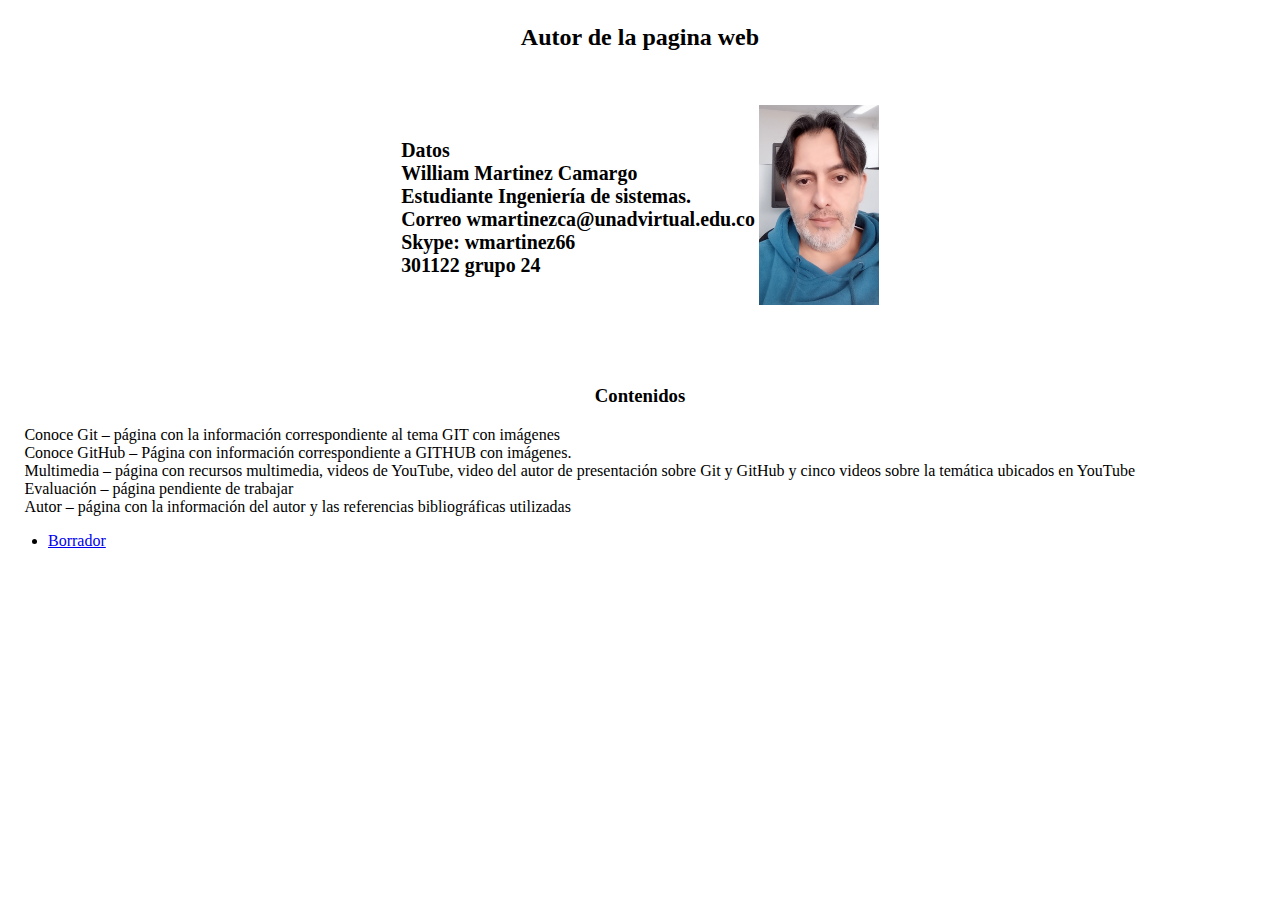
<file: index.html>
<!DOCTYPE html>
<html lang="es">

<head>
	<meta charset="utf-8">
	<title>Diseño de sitios Web</title>
</head>
<p>
<h2>
	<p ALIGN=center>
		Autor de la pagina web <br> <br>
	</p>


	<table ALIGN=center>
		<tr>
			<td>
				<h5>
					Datos <br>
					<class class="cuerpo">
						William Martinez Camargo <br>
						Estudiante Ingeniería de sistemas.<br>
						Correo wmartinezca@unadvirtual.edu.co <br>
						Skype: wmartinez66 <br>
						301122 grupo 24 <br>
				</h5>
			<td>
				<img src="Autor.jpg" width="120" height="200">
			</td>
			</class>

			</td>
		</tr>
	</table>



	</p>
	<br>

	<h3>
		<p ALIGN=center>
			Contenidos
		</p>
	</h3>

	<p>
		<class class="cuerpo" ALIGN=center>
			 Conoce Git – página con la información correspondiente al tema GIT con imágenes <br>
			 Conoce GitHub – Página con información correspondiente a GITHUB con imágenes. <br>
			 Multimedia – página con recursos multimedia, videos de YouTube, video del autor de presentación sobre Git y
			GitHub
			y cinco videos sobre la temática ubicados en YouTube <br>
			 Evaluación – página pendiente de trabajar <br>
			 Autor – página con la información del autor y las referencias bibliográficas utilizadas <br>


		</class>
	</p>

	<body>
		<naw>
			<ul class="menu">
				<li><a href="Contenido.html">Borrador</li></a>
			</ul>
		</naw>

	</body>

</html>
</file>
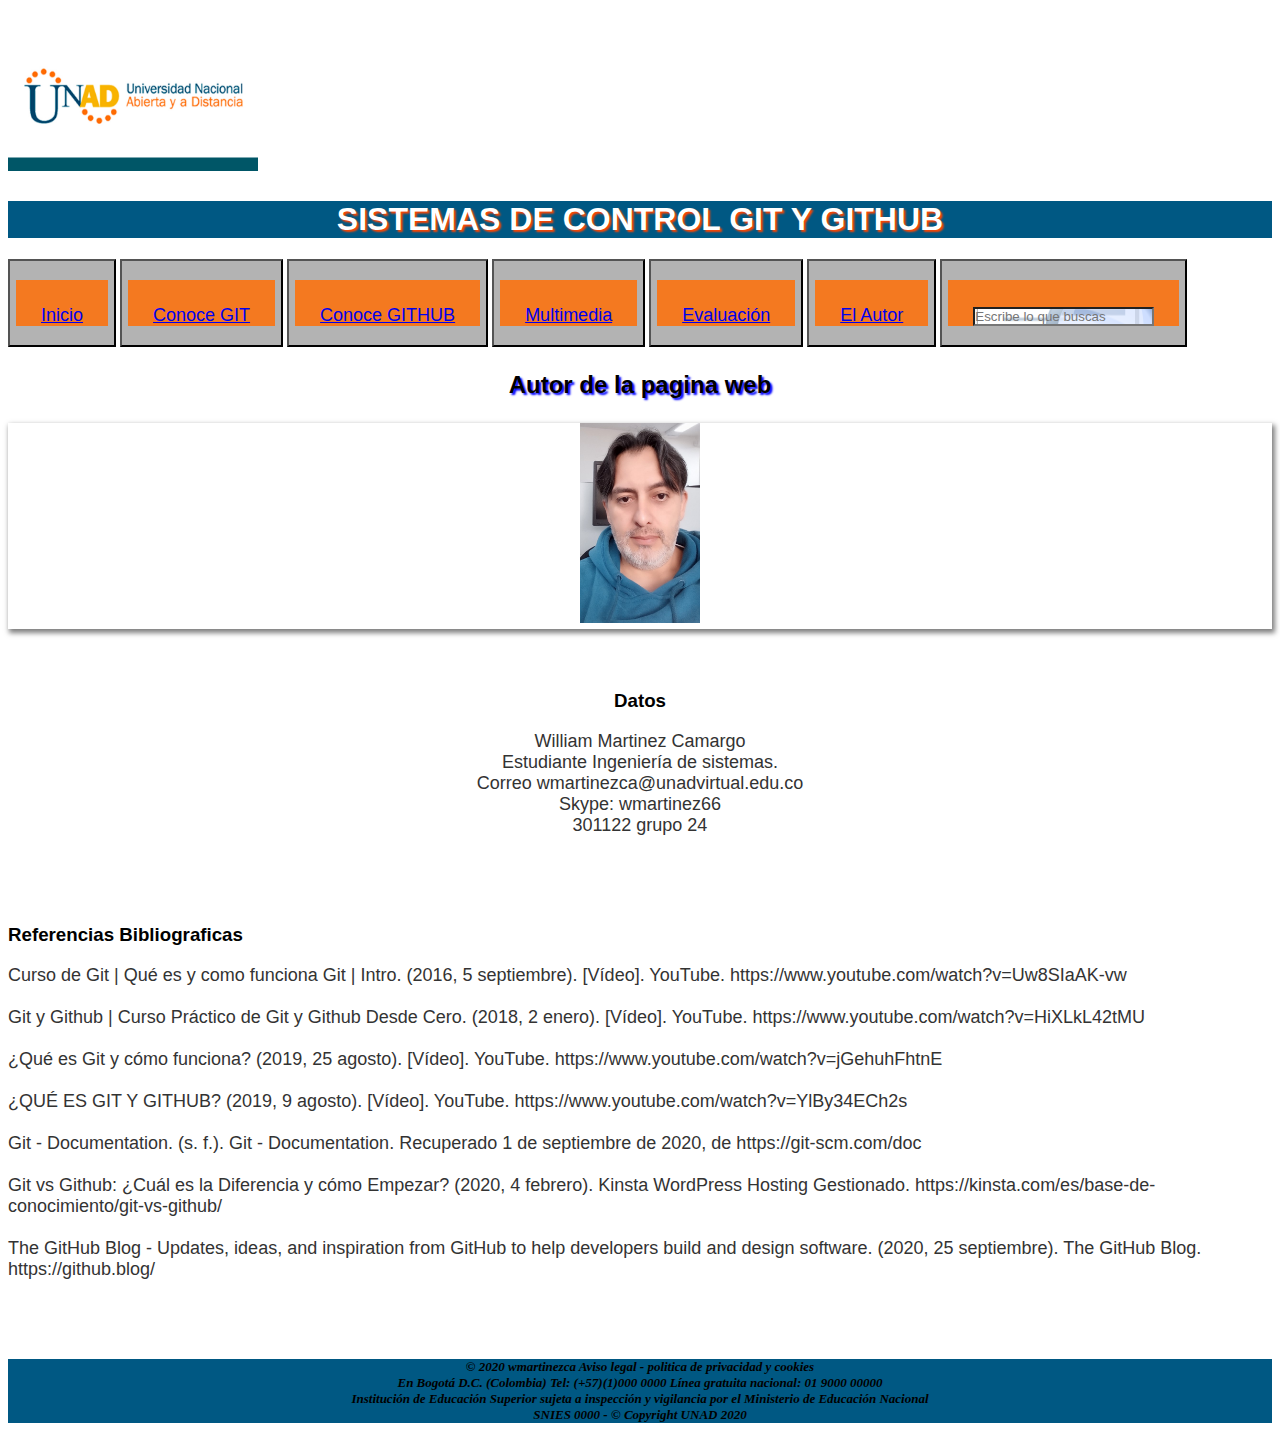
<file: Autor.html>
<!DOCTYPE html>
<html lang="en">

<head>
  <meta charset="UTF-8">
  <meta name="viewport" content="width=device-width, initial-scale=1.0">
  <title>Document</title>
  <link rel="stylesheet" href="estilos.css">
  <link rel="stylesheet" href="hover.css">

</head>

<body>
  <header>
    <h1>
      </style><img src="logo UNAD.jpg" width="250" height="150">
      <H1 style="background-color:rgb(0, 88, 131);" style="color: white;" ALIGN=center>
        SISTEMAS DE CONTROL GIT Y GITHUB
      </H1>
  </header>
  <nav>
    <button>
      <p class="subtitulo">
        <a href="Contenido.html">Inicio</a>
      </p>
    </button>
    <button>
      <p class="subtitulo">
        <a href="Git.html">Conoce GIT</a>
      </p>
    </button>
    <button>
      <p class="subtitulo">
        <a href="GitHub.html">Conoce GITHUB</a>
      </p>
    </button>
    <button>
      <p class="subtitulo">
        <a href="Multimedia.html">Multimedia</a>
      </p>
    </button>
    <button>
      <p class="subtitulo">
        <a href="Evaluacion.html">Evaluación</a>
      </p>
    </button>
    <button>
      <p class="subtitulo">
        <a href="Autor.html">El Autor</a>
      </p>
    </button>
    <button>
      <p class="subtitulo">
        <a href="" class="box"></a>
        <input type="text" name="search" placeholder="Escribe lo que buscas" class="src" autocomplete="off" </p>
    </button>

  </nav>

  <section>
    <p>
    <h2>
      <p ALIGN=center>
        Autor de la pagina web
      </p>
      <div class="sombra">
        <p ALIGN=center>
          <img src="Autor.jpg" width="120" height="200">
        </p>
      </div>

      </h3>
    </h2>
    <br>
    <h3>
      <p ALIGN=center>
        Datos
      </p>
    </h3>

    <p ALIGN=center>
      <class class="cuerpo" ALIGN=center>
        William Martinez Camargo <br>
        Estudiante Ingeniería de sistemas.<br>
        Correo wmartinezca@unadvirtual.edu.co <br>
        Skype: wmartinez66 <br>
        301122 grupo 24
      </class>
    </p>

    <br>
    <br>
    <br>
    </p>

    <p>

    <h3>
      <p>
        Referencias Bibliograficas
      </p>
    </h3>

    <class class="cuerpo">
      Curso de Git | Qué es y como funciona Git | Intro. (2016, 5 septiembre). [Vídeo]. YouTube.
      https://www.youtube.com/watch?v=Uw8SIaAK-vw <br> <br>
      Git y Github | Curso Práctico de Git y Github Desde Cero. (2018, 2 enero). [Vídeo]. YouTube.
      https://www.youtube.com/watch?v=HiXLkL42tMU <br> <br>
      ¿Qué es Git y cómo funciona? (2019, 25 agosto). [Vídeo]. YouTube. https://www.youtube.com/watch?v=jGehuhFhtnE
      <br> <br>
      ¿QUÉ ES GIT Y GITHUB? (2019, 9 agosto). [Vídeo]. YouTube. https://www.youtube.com/watch?v=YlBy34ECh2s
      <br> <br>
      Git - Documentation. (s. f.). Git - Documentation. Recuperado 1 de septiembre de 2020, de https://git-scm.com/doc
      <br><br>
      Git vs Github: ¿Cuál es la Diferencia y cómo Empezar? (2020, 4 febrero). Kinsta WordPress Hosting Gestionado.
      https://kinsta.com/es/base-de-conocimiento/git-vs-github/
      <br><br>
      The GitHub Blog - Updates, ideas, and inspiration from GitHub to help developers build and design software. (2020,
      25
      septiembre). The GitHub Blog. https://github.blog/
      <br><br>

      </p>
      </p>

  </section>
  </nav>
  <br>
  <footer>
    <h5>
      <p class="pie" ALIGN=center>
        © 2020 wmartinezca
        Aviso legal - politica de privacidad y cookies <br>
        En Bogotá D.C. (Colombia) Tel: (+57)(1)000 0000 Línea gratuita nacional: 01 9000 00000 <br>
        Institución de Educación Superior sujeta a inspección y vigilancia por el Ministerio de Educación Nacional <br>
        SNIES 0000 - © Copyright UNAD 2020

      </p>
    </h5>
  </footer>

</body>

</html>
</file>
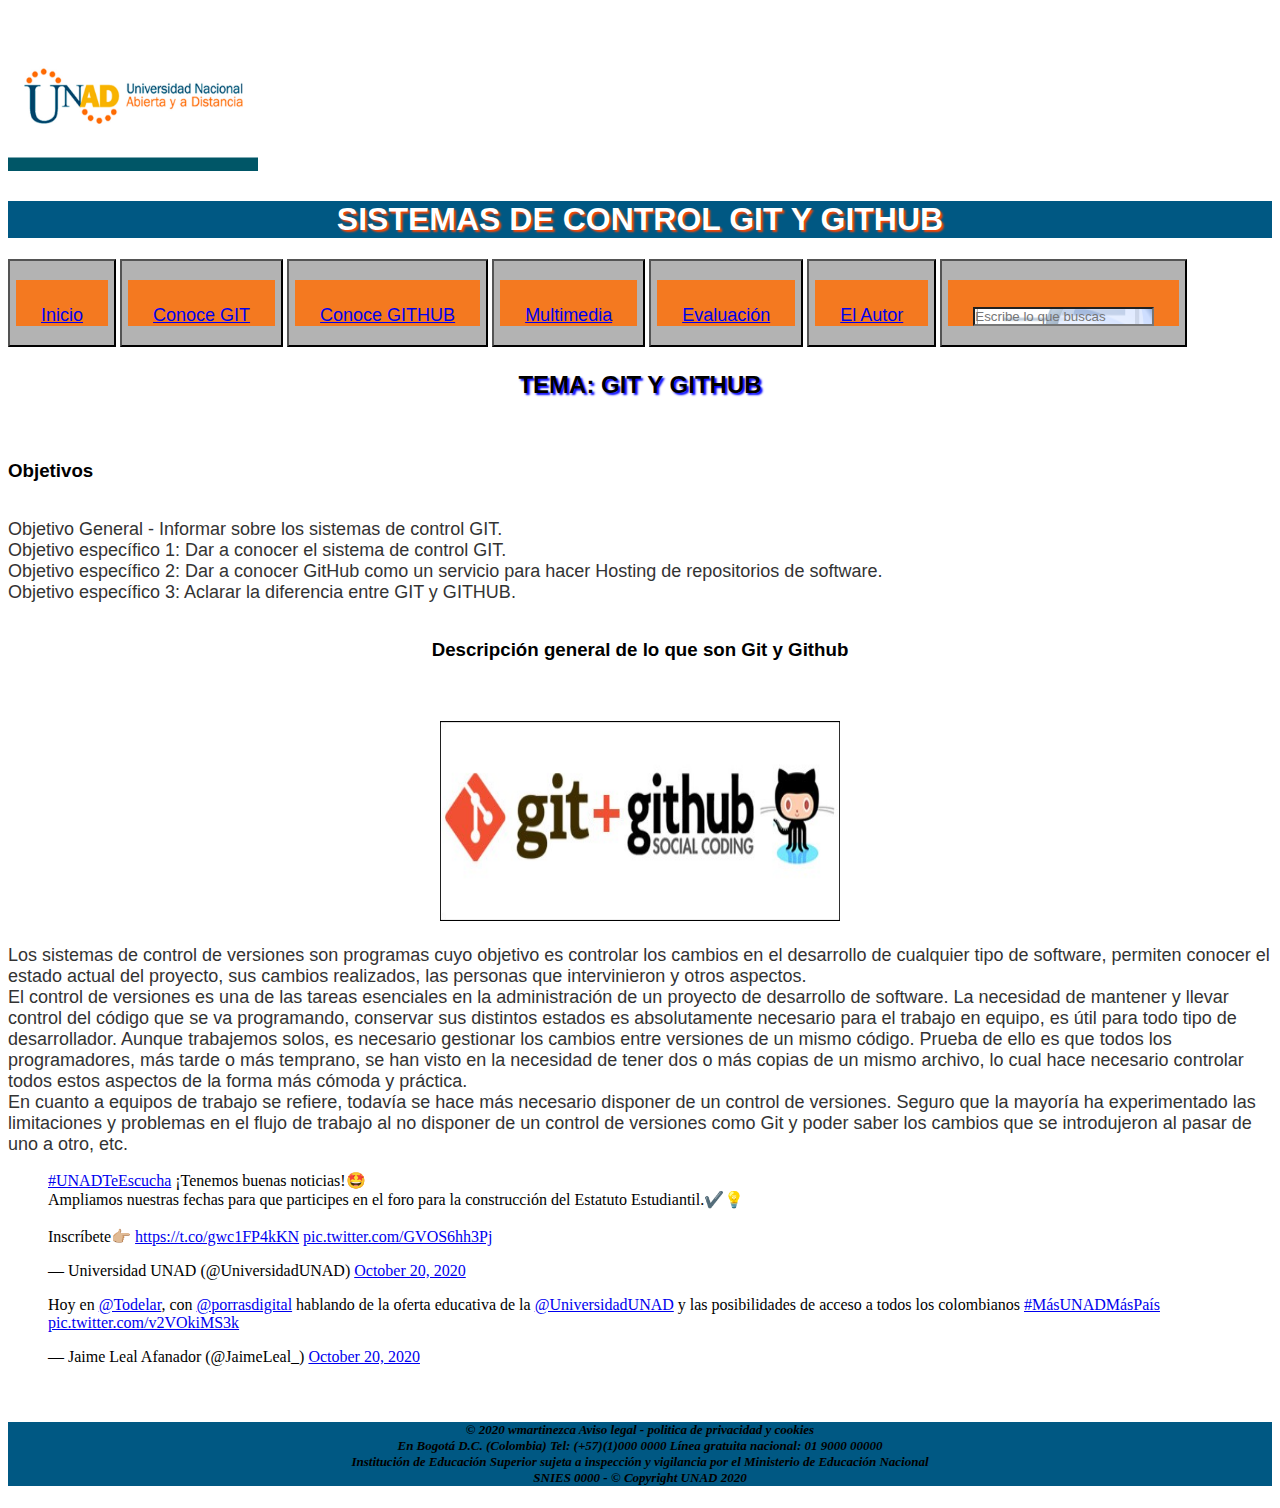
<file: Contenido.html>
<!DOCTYPE html>
<html lang="en">

<head>
  <meta charset="UTF-8">
  <meta name="viewport" content="width=device-width, initial-scale=1.0">
  <title>Document</title>
  <link rel="stylesheet" href="estilos.css">
  <link rel="stylesheet" href="hover.css">

</head>

<body>
  <header>
    <h1>
      </style><img src="logo UNAD.jpg" width="250" height="150">
      <H1 style="background-color:rgb(0, 88, 131);" style="color: white;" ALIGN=center>
        SISTEMAS DE CONTROL GIT Y GITHUB
      </H1>
  </header>
  <nav>
    <button>
      <p class="subtitulo">
        <a href="Contenido.html">Inicio</a>
      </p>
    </button>
    <button>
      <p class="subtitulo">
        <a href="Git.html">Conoce GIT</a>
      </p>
    </button>
    <button>
      <p class="subtitulo">
        <a href="GitHub.html">Conoce GITHUB</a>
      </p>
    </button>
    <button>
      <p class="subtitulo">
        <a href="Multimedia.html">Multimedia</a>
      </p>
    </button>
    <button>
      <p class="subtitulo">
        <a href="Evaluacion.html">Evaluación</a>
      </p>
    </button>
    <button>
      <p class="subtitulo">
        <a href="Autor.html">El Autor</a>
      </p>
    </button>
    <button>
      <p class="subtitulo">
        <a href="" class="box"></a>
        <input type="text" name="search" placeholder="Escribe lo que buscas" class="src" autocomplete="off" </p>
    </button>

  </nav>

  <section>

    <p>
    <h2>
      <p ALIGN=center>
        TEMA: GIT Y GITHUB
      </p>

    </h2>
    <br>
    <h3>
      <div>
        <p>
          Objetivos
        </p>
    </h3>
    <br>
    <class class="cuerpo">
      Objetivo General - Informar sobre los sistemas de control GIT. <br>
      Objetivo específico 1: Dar a conocer el sistema de control GIT.<br>
      Objetivo específico 2: Dar a conocer GitHub como un servicio para hacer Hosting de repositorios de
      software.<br>
      Objetivo específico 3: Aclarar la diferencia entre GIT y GITHUB.</class>
    <br>
    <br>
    </div>

    </p>
    <h3>
      <p ALIGN=center>
        Descripción general de lo que son Git y Github
      </p>
      <br>
      <p ALIGN=center>
        <img src="Git y GitHub.jpg" width="400" height="200">
      </p>
    </h3>
    <p>
      <class class="cuerpo">
        Los sistemas de control de versiones son programas cuyo objetivo es controlar los cambios en el desarrollo
        de cualquier tipo de software, permiten conocer el estado actual del proyecto, sus cambios realizados, las
        personas que intervinieron y otros aspectos.
        <br>
        El control de versiones es una de las tareas esenciales en la administración de un proyecto de desarrollo de
        software. La necesidad de mantener y llevar control del código que se va programando, conservar sus distintos
        estados es absolutamente necesario para el trabajo en equipo, es útil para todo tipo de desarrollador.
        Aunque trabajemos solos, es necesario gestionar los cambios entre versiones de un mismo código. Prueba de
        ello es que todos los programadores, más tarde o más temprano, se han visto en la necesidad de tener dos o más
        copias de un mismo archivo, lo cual hace necesario controlar todos estos aspectos de la forma más cómoda y
        práctica.
        <br>
        En cuanto a equipos de trabajo se refiere, todavía se hace más necesario disponer de un control de
        versiones. Seguro que la mayoría ha experimentado las limitaciones y problemas en el flujo de trabajo al no
        disponer de un control de versiones como Git y poder saber los cambios que se introdujeron al pasar de uno a
        otro, etc.</class>
    </p>
    </p>



    <aside>
      <blockquote class="twitter-tweet">
        <p lang="es" dir="ltr"><a
            href="https://twitter.com/hashtag/UNADTeEscucha?src=hash&amp;ref_src=twsrc%5Etfw">#UNADTeEscucha</a>
          ¡Tenemos buenas noticias!🤩<br>Ampliamos nuestras fechas para que participes en el foro para la
          construcción
          del Estatuto Estudiantil.✔️💡<br><br>Inscríbete👉🏼 <a
            href="https://t.co/gwc1FP4kKN">https://t.co/gwc1FP4kKN</a>
          <a href="https://t.co/GVOS6hh3Pj">pic.twitter.com/GVOS6hh3Pj</a></p>&mdash; Universidad UNAD
        (@UniversidadUNAD)
        <a href="https://twitter.com/UniversidadUNAD/status/1318558679759728651?ref_src=twsrc%5Etfw">October 20,
          2020</a>
      </blockquote>
      <script async src="https://platform.twitter.com/widgets.js" charset="utf-8"></script>

      <blockquote class="twitter-tweet">
        <p lang="es" dir="ltr">Hoy en <a href="https://twitter.com/Todelar?ref_src=twsrc%5Etfw">@Todelar</a>, con
          <a href="https://twitter.com/porrasdigital?ref_src=twsrc%5Etfw">@porrasdigital</a> hablando de la oferta
          educativa de la <a href="https://twitter.com/UniversidadUNAD?ref_src=twsrc%5Etfw">@UniversidadUNAD</a> y
          las
          posibilidades de acceso a todos los colombianos <a
            href="https://twitter.com/hashtag/M%C3%A1sUNADM%C3%A1sPa%C3%ADs?src=hash&amp;ref_src=twsrc%5Etfw">#MásUNADMásPaís</a>
          <a href="https://t.co/v2VOkiMS3k">pic.twitter.com/v2VOkiMS3k</a></p>&mdash; Jaime Leal Afanador
        (@JaimeLeal_)
        <a href="https://twitter.com/JaimeLeal_/status/1318542379960422401?ref_src=twsrc%5Etfw">October 20,
          2020</a>
      </blockquote>
      <script async src="https://platform.twitter.com/widgets.js" charset="utf-8"></script>
    </aside>






  </section>
  </nav>
  <br>
  <footer>
    <h5>
      <p class="pie" ALIGN=center>
        © 2020 wmartinezca
        Aviso legal - politica de privacidad y cookies <br>
        En Bogotá D.C. (Colombia) Tel: (+57)(1)000 0000 Línea gratuita nacional: 01 9000 00000 <br>
        Institución de Educación Superior sujeta a inspección y vigilancia por el Ministerio de Educación Nacional <br>
        SNIES 0000 - © Copyright UNAD 2020
      </p>
    </h5>
  </footer>

</body>

</html>
</file>
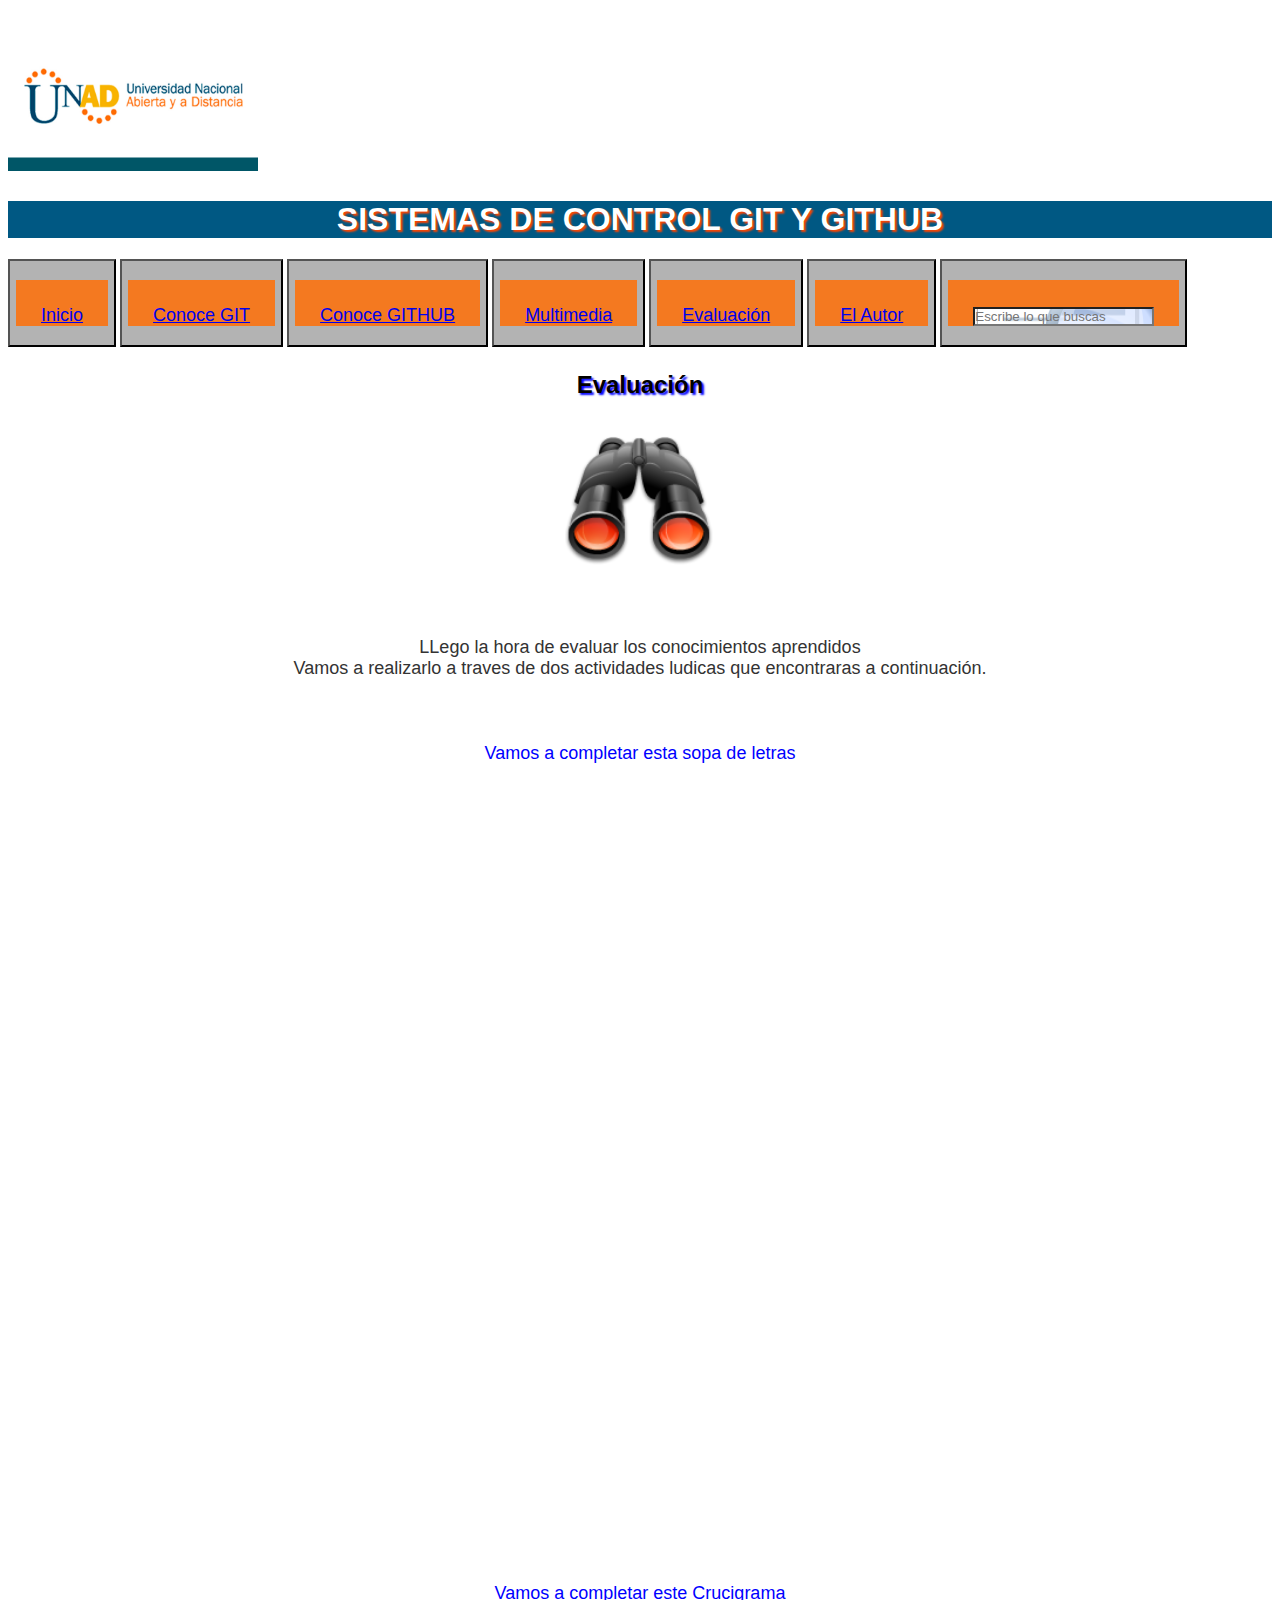
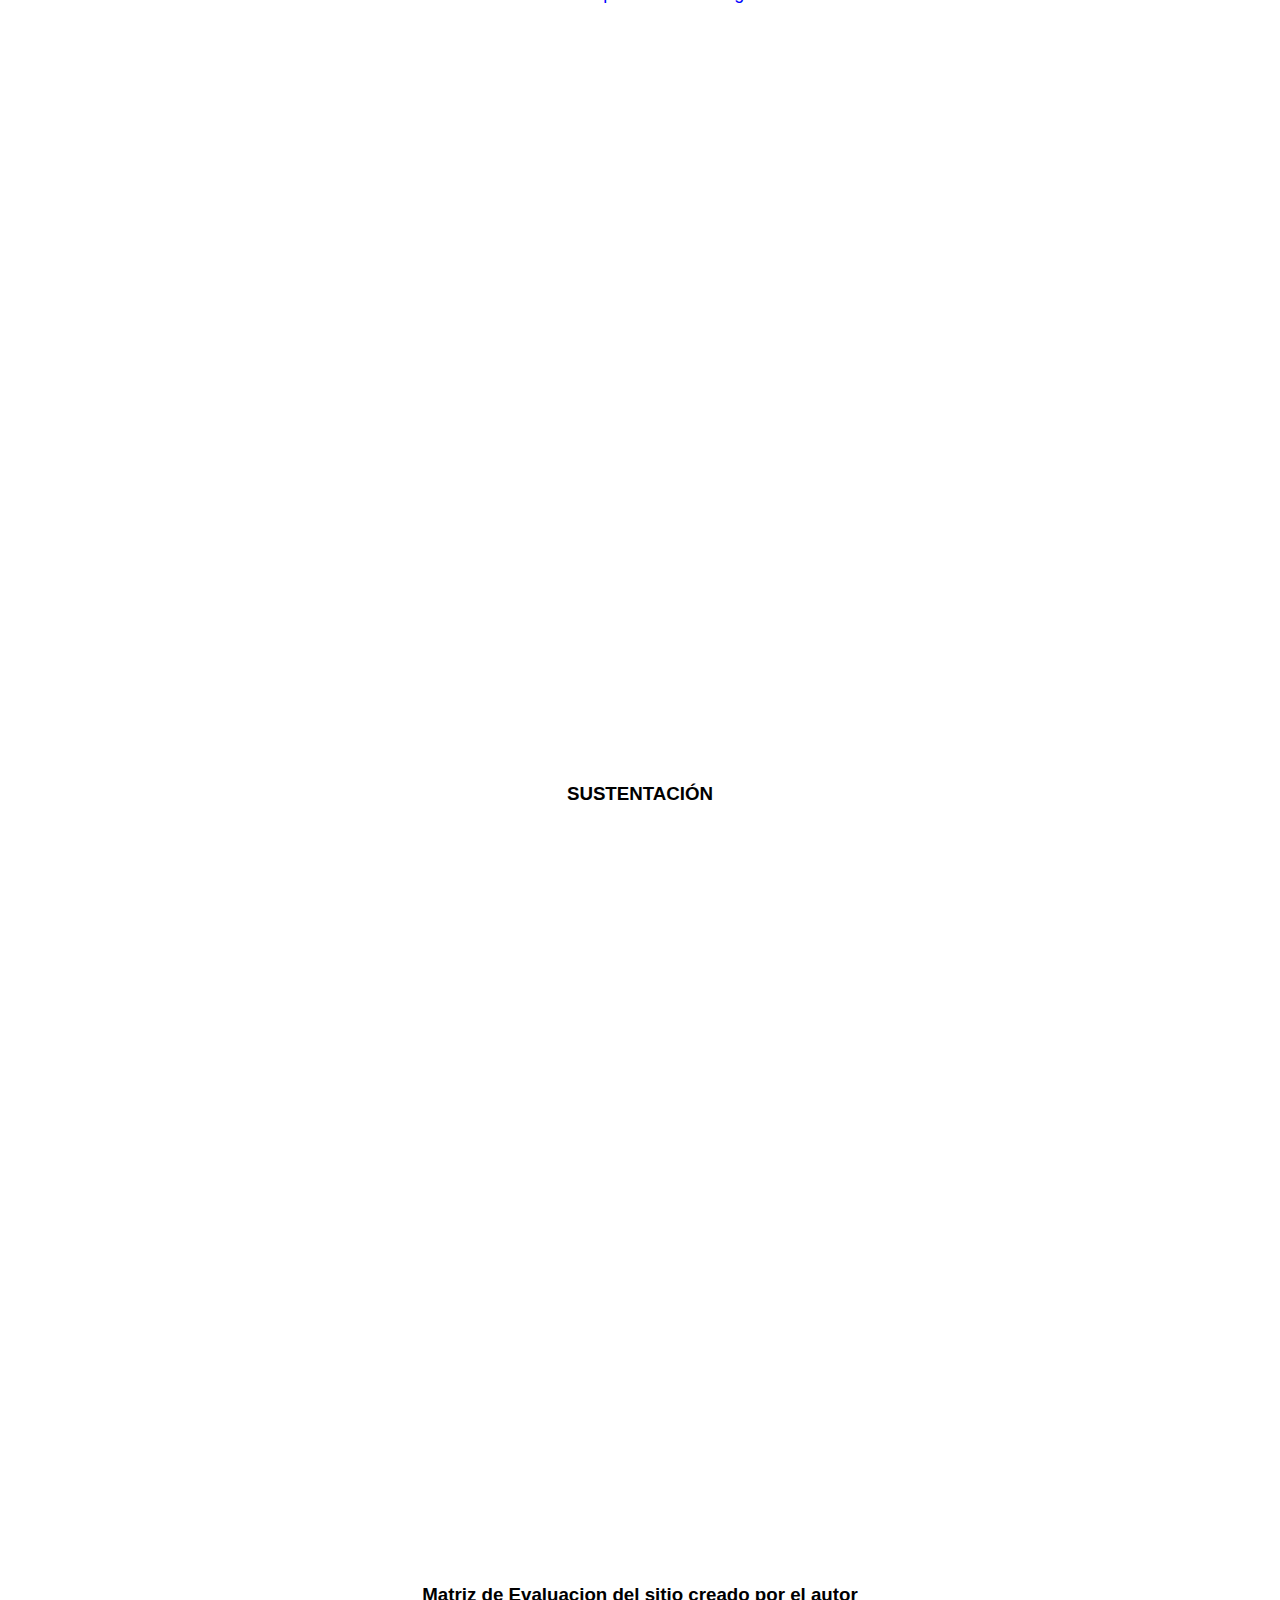
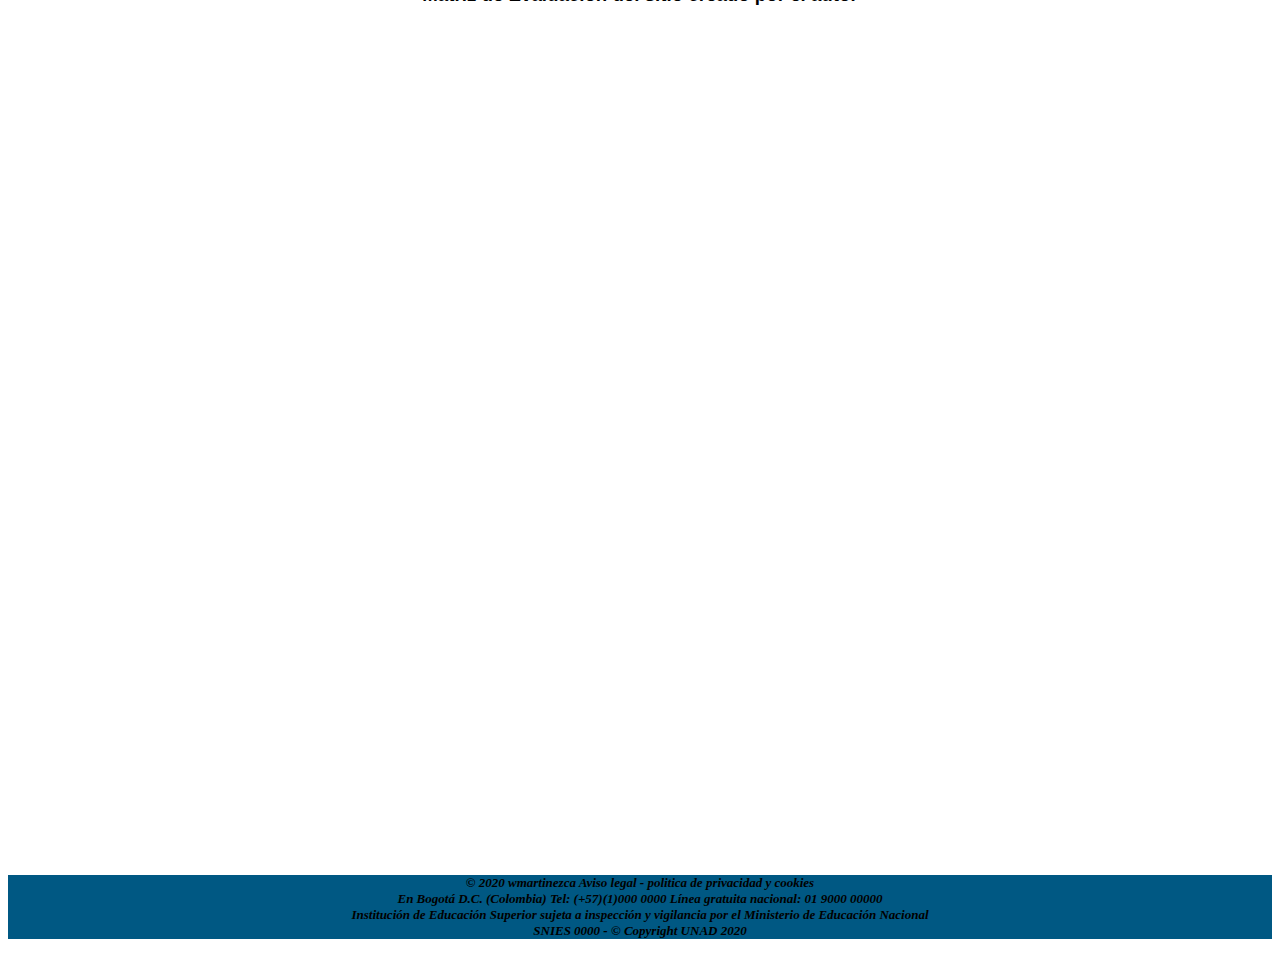
<file: Evaluacion.html>
<!DOCTYPE html>
<html lang="en">

<head>
  <meta charset="UTF-8">
  <meta name="viewport" content="width=device-width, initial-scale=1.0">
  <title>Document</title>
  <link rel="stylesheet" href="estilos.css">
  <link rel="stylesheet" href="hover.css">

</head>

<body>
  <header>
    <h1>
      </style><img src="logo UNAD.jpg" width="250" height="150">
      <H1 style="background-color:rgb(0, 88, 131);" style="color: white;" ALIGN=center>
        SISTEMAS DE CONTROL GIT Y GITHUB
      </H1>
  </header>
  <nav>
    <button>
      <p class="subtitulo">
        <a href="Contenido.html">Inicio</a>
      </p>
    </button>
    <button>
      <p class="subtitulo">
        <a href="Git.html">Conoce GIT</a>
      </p>
    </button>
    <button>
      <p class="subtitulo">
        <a href="GitHub.html">Conoce GITHUB</a>
      </p>
    </button>
    <button>
      <p class="subtitulo">
        <a href="Multimedia.html">Multimedia</a>
      </p>
    </button>
    <button>
      <p class="subtitulo">
        <a href="Evaluacion.html">Evaluación</a>
      </p>
    </button>
    <button>
      <p class="subtitulo">
        <a href="Autor.html">El Autor</a>
      </p>
    </button>
    <button>
      <p class="subtitulo">
        <a href="" class="box"></a>
        <input type="text" name="search" placeholder="Escribe lo que buscas" class="src" autocomplete="off" </p>
    </button>

  </nav>

  <section>
    <p>
    <h2>
      <p ALIGN=center>
        Evaluación
      </p>

      <p ALIGN=center>
        <img src="search-icon.png" width="150" height="150">
      </p>
      </h3>

    </h2>
    <br>

    <p ALIGN=center>
      <class class="cuerpo" ALIGN=center>
        LLego la hora de evaluar los conocimientos aprendidos <br>
        Vamos a realizarlo a traves de dos actividades ludicas que encontraras a continuación.<br>
        <br>
        <p ALIGN=center class="subtitulodos">
          Vamos a completar esta sopa de letras
        </p>
        <br>
      </class>
    </p>
    <center>

      <aside><iframe width="595" height="490" frameborder="0"
          src="https://es.educaplay.com/juego/7340077-git_y_github.html"></iframe>

        <br>
        <p ALIGN=center class="subtitulodos">
          Vamos a completar este Crucigrama
        </p>
        <br>

        <iframe width="795" height="690" frameborder="0"
          src="https://es.educaplay.com/juego/7340359-git_y_github.html"></iframe>
      </aside>
    </center>


    <h3>
      <p ALIGN=center>
        SUSTENTACIÓN
      </p>
    </h3>

    <div ALIGN=center>
      <iframe width="560" height="315" src="https://www.youtube.com/embed/Fcbs-lLerrY" frameborder="0"
        allow="accelerometer; autoplay; clipboard-write; encrypted-media; gyroscope; picture-in-picture"
        allowfullscreen></iframe>
    </div> <br>



    <p>
      <center>
        <h3>Matriz de Evaluacion del sitio creado por el autor</h3>

        <iframe src="Matriz-EvalSite William Martinez C.pdf" frameborder="0"> </iframe>
      </center>
    </p>

    <br>
    <br>
    <br>
    </p>

    <p>

  </section>
  </nav>
  <br>
  <footer>
    <h5>
      <p class="pie" ALIGN=center>
        © 2020 wmartinezca
        Aviso legal - politica de privacidad y cookies <br>
        En Bogotá D.C. (Colombia) Tel: (+57)(1)000 0000 Línea gratuita nacional: 01 9000 00000 <br>
        Institución de Educación Superior sujeta a inspección y vigilancia por el Ministerio de Educación Nacional <br>
        SNIES 0000 - © Copyright UNAD 2020

      </p>
    </h5>
  </footer>

</body>

</html>
</file>
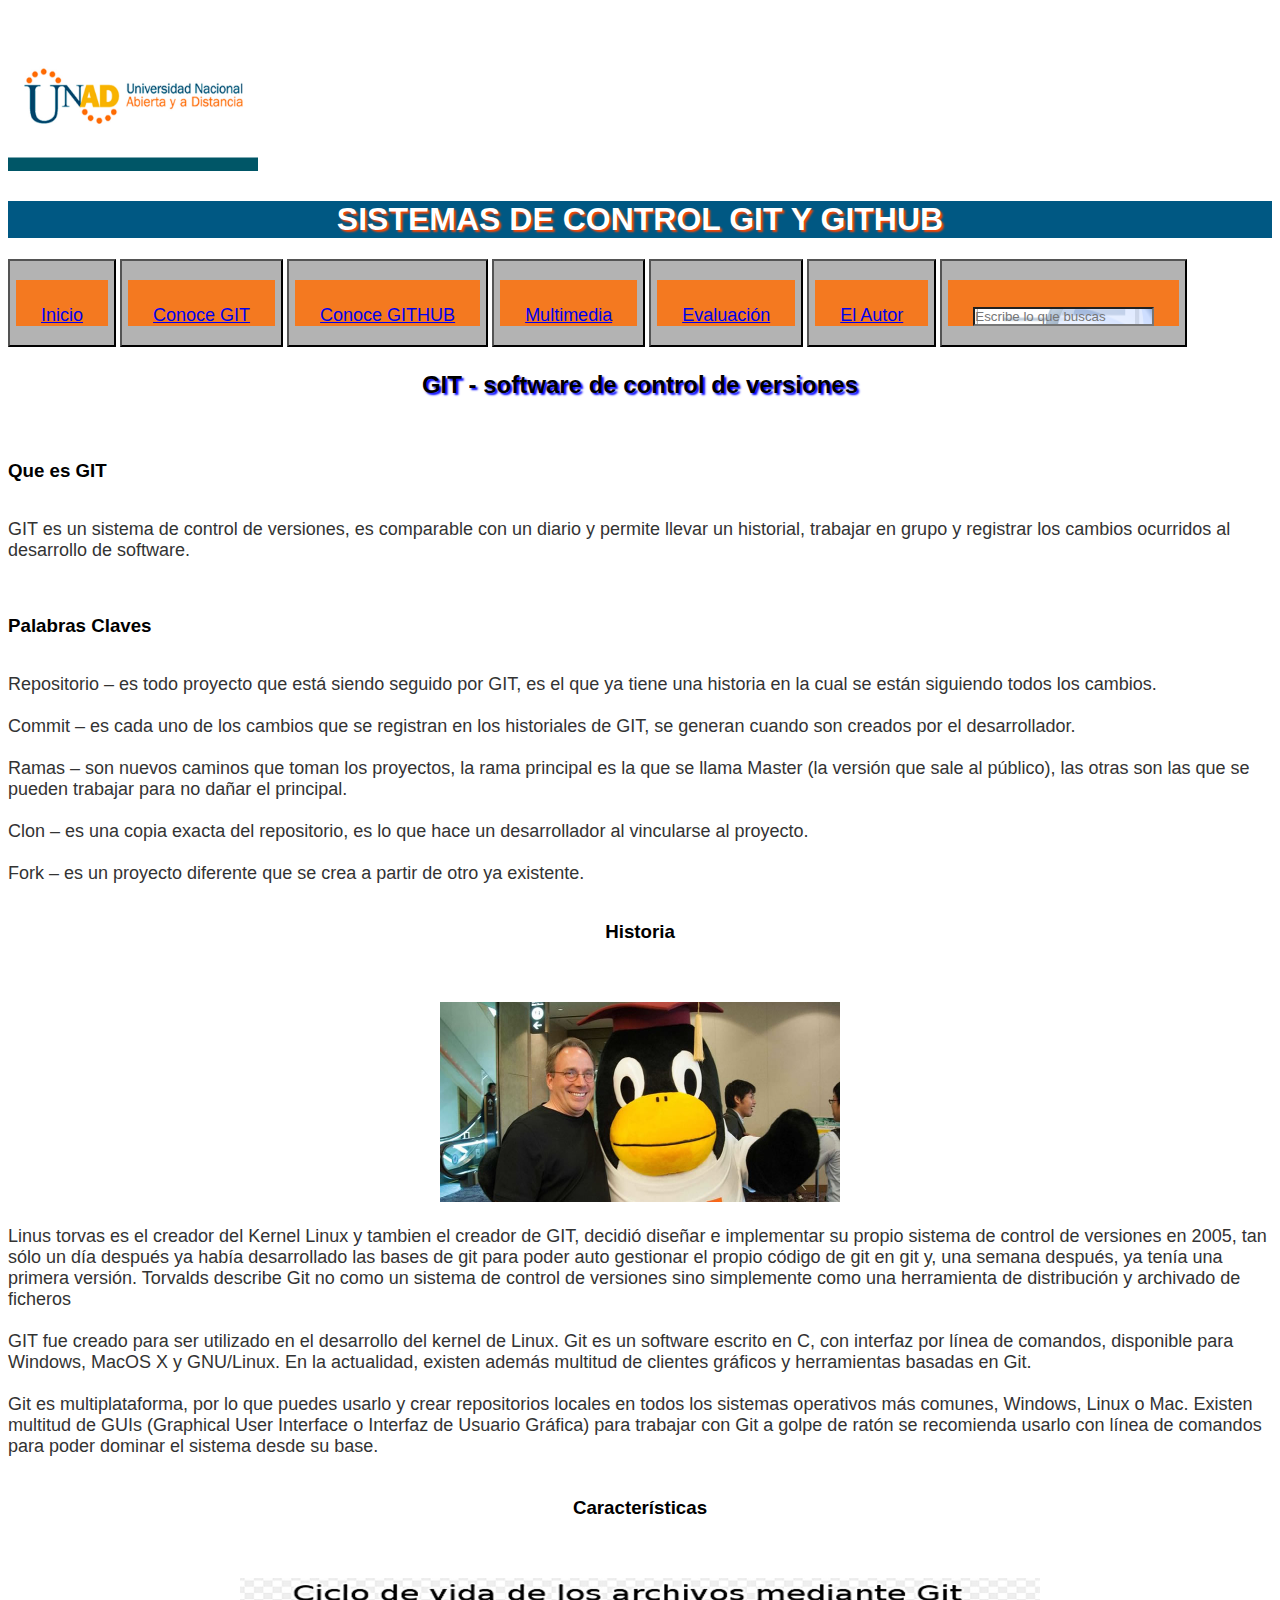
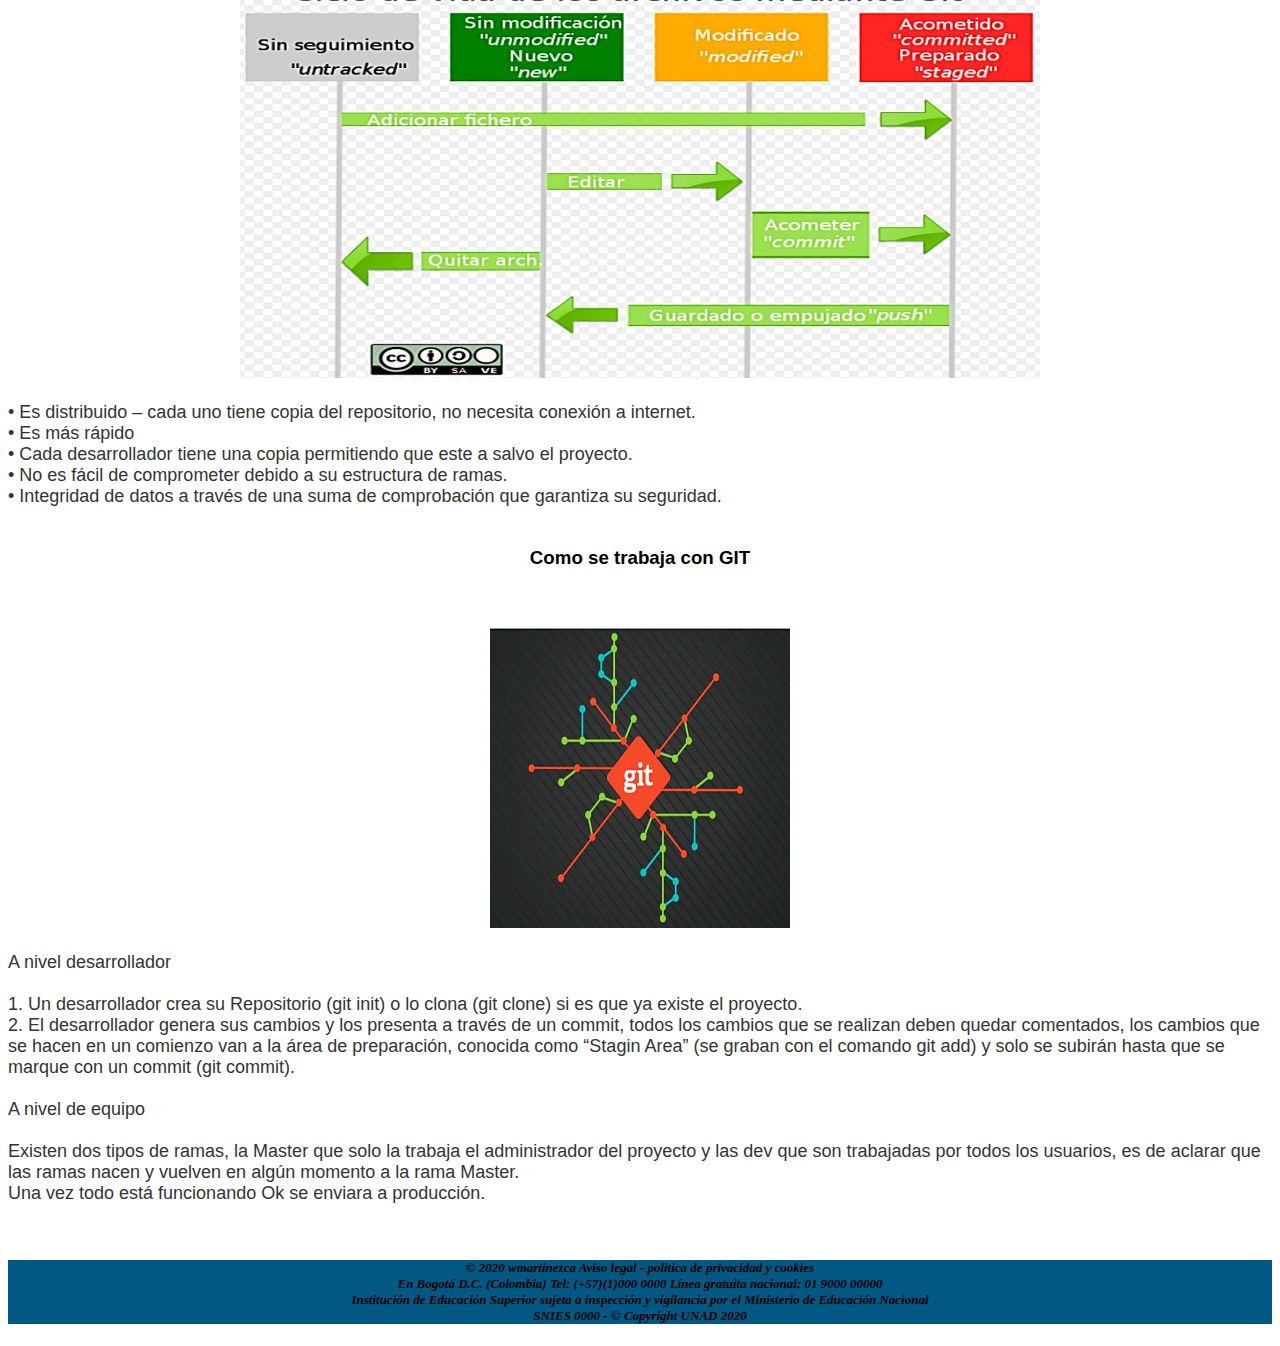
<file: Git.html>
<!DOCTYPE html>
<html lang="en">

<head>
  <meta charset="UTF-8">
  <meta name="viewport" content="width=device-width, initial-scale=1.0">
  <title>Document</title>
  <link rel="stylesheet" href="estilos.css">
  <link rel="stylesheet" href="hover.css">

</head>

<body>
  <header>
    <h1>
      </style><img src="logo UNAD.jpg" width="250" height="150">
      <H1 style="background-color:rgb(0, 88, 131);" style="color: white;" ALIGN=center>
        SISTEMAS DE CONTROL GIT Y GITHUB
      </H1>
  </header>
  <nav>
    <button>
      <p class="subtitulo">
        <a href="Contenido.html">Inicio</a>
      </p>
    </button>
    <button>
      <p class="subtitulo">
        <a href="Git.html">Conoce GIT</a>
      </p>
    </button>
    <button>
      <p class="subtitulo">
        <a href="GitHub.html">Conoce GITHUB</a>
      </p>
    </button>
    <button>
      <p class="subtitulo">
        <a href="Multimedia.html">Multimedia</a>
      </p>
    </button>
    <button>
      <p class="subtitulo">
        <a href="Evaluacion.html">Evaluación</a>
      </p>
    </button>
    <button>
      <p class="subtitulo">
        <a href="Autor.html">El Autor</a>
      </p>
    </button>
    <button>
      <p class="subtitulo">
        <a href="" class="box"></a>
        <input type="text" name="search" placeholder="Escribe lo que buscas" class="src" autocomplete="off" </p>
    </button>

  </nav>

  <section>
    <p>
    <h2>
      <p ALIGN=center>
        GIT - software de control de versiones
      </p>

    </h2>
    <br>
    <h3>
      <p>
        Que es GIT
      </p>
    </h3>
    <br>
    <class class="cuerpo">
      GIT es un sistema de control de versiones, es comparable con un diario y permite llevar un historial, trabajar en
      grupo
      y registrar los cambios ocurridos al desarrollo de software.</class>
    <br>
    <br>
    <br>
    </p>
    <h3>

      <h3>
        <p>
          Palabras Claves
        </p>
      </h3>
      <br>
      <class class="cuerpo">
        Repositorio – es todo proyecto que está siendo seguido por GIT, es el que ya tiene una historia en la cual se
        están siguiendo todos los cambios. <br> <br>
        Commit – es cada uno de los cambios que se registran en los historiales de GIT, se generan cuando son creados
        por el desarrollador. <br> <br>
        Ramas – son nuevos caminos que toman los proyectos, la rama principal es la que se llama Master (la versión que
        sale al público), las otras son las que se pueden trabajar para no dañar el principal. <br> <br>
        Clon – es una copia exacta del repositorio, es lo que hace un desarrollador al vincularse al proyecto. <br> <br>
        Fork – es un proyecto diferente que se crea a partir de otro ya existente.
      </class>
      <br>
      <br>
      </p>


      <h3>
        <p ALIGN=center>
          Historia
        </p>
        <br>
        <p ALIGN=center>
          <img src="linus.jpg" width="400" height="200">
        </p>
      </h3>
      <p>
        <class class="cuerpo">
          Linus torvas es el creador del Kernel Linux y tambien el creador de GIT, decidió diseñar e implementar su
          propio sistema de control de versiones en 2005, tan sólo un día después ya había desarrollado las bases de
          git para poder auto gestionar el propio código de git en git y, una semana después, ya tenía una primera
          versión. Torvalds describe Git no como un sistema de control de versiones sino simplemente como una
          herramienta de distribución y archivado de ficheros
          <br> <br>
          GIT fue creado para ser utilizado en el desarrollo del kernel de Linux. Git es un software escrito en C, con
          interfaz por línea de comandos, disponible para Windows, MacOS X y GNU/Linux. En la actualidad, existen
          además multitud de clientes gráficos y herramientas basadas en Git.
          <br> <br>
          Git es multiplataforma, por lo que puedes usarlo y crear repositorios locales en todos los sistemas
          operativos más comunes, Windows, Linux o Mac. Existen multitud de GUIs (Graphical User Interface o Interfaz
          de Usuario Gráfica) para trabajar con Git a golpe de ratón se recomienda usarlo con línea de comandos para
          poder dominar el sistema desde su base. <br><br> </class>
      </p>

      <h3>
        <p ALIGN=center>
          Características
        </p>
        <br>
        <p ALIGN=center>
          <img src="Imagen GIT.jpg" width="800" height="400">
        </p>
      </h3>
      <p>
        <class class="cuerpo">
          • Es distribuido – cada uno tiene copia del repositorio, no necesita conexión a internet. <br>
          • Es más rápido <br>
          • Cada desarrollador tiene una copia permitiendo que este a salvo el proyecto. <br>
          • No es fácil de comprometer debido a su estructura de ramas. <br>
          • Integridad de datos a través de una suma de comprobación que garantiza su seguridad.
          <br> <br> </class>
      </p>


      <h3>
        <p ALIGN=center>
          Como se trabaja con GIT
        </p>
        <br>
        <p ALIGN=center>
          <img src="Imagen GIT2.jpg" width="300" height="300">
        </p>
      </h3>
      <p>
        <class class="cuerpo">
          A nivel desarrollador <br><br>
          1. Un desarrollador crea su Repositorio (git init) o lo clona (git clone) si es que ya existe el proyecto.
          <br>
          2. El desarrollador genera sus cambios y los presenta a través de un commit, todos los cambios que se
          realizan deben quedar comentados, los cambios que se hacen en un comienzo van a la área de preparación,
          conocida como “Stagin Area” (se graban con el comando git add) y solo se subirán hasta que se marque con un
          commit (git commit).
          <br> <br>
          A nivel de equipo <br><br>
          Existen dos tipos de ramas, la Master que solo la trabaja el administrador del proyecto y las dev que son
          trabajadas por todos los usuarios, es de aclarar que las ramas nacen y vuelven en algún momento a la rama
          Master. <br>
          Una vez todo está funcionando Ok se enviara a producción. </class>
      </p>

      </p>

  </section>
  </nav>
  <br>
  <footer>
    <h5>
      <p class="pie" ALIGN=center>
        © 2020 wmartinezca
        Aviso legal - politica de privacidad y cookies <br>
        En Bogotá D.C. (Colombia) Tel: (+57)(1)000 0000 Línea gratuita nacional: 01 9000 00000 <br>
        Institución de Educación Superior sujeta a inspección y vigilancia por el Ministerio de Educación Nacional <br>
        SNIES 0000 - © Copyright UNAD 2020

      </p>
    </h5>
  </footer>

</body>

</html>
</file>
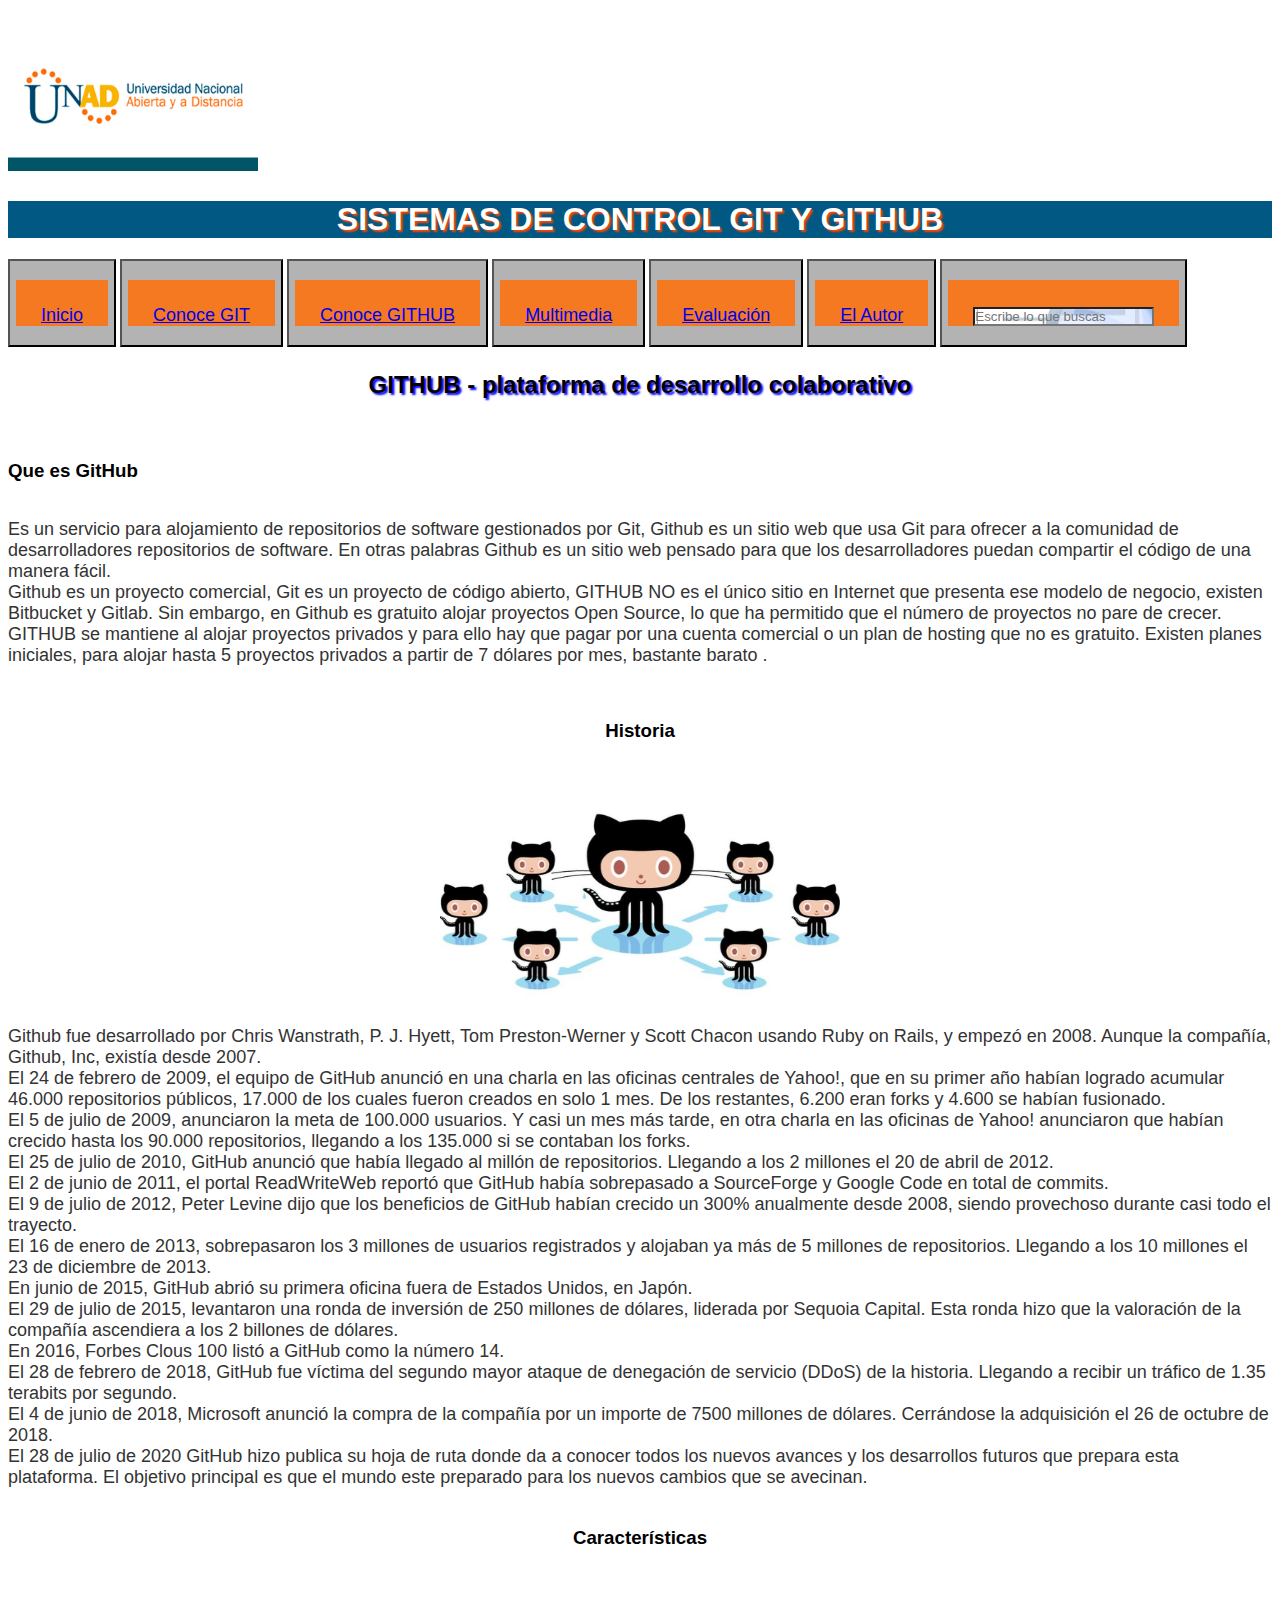
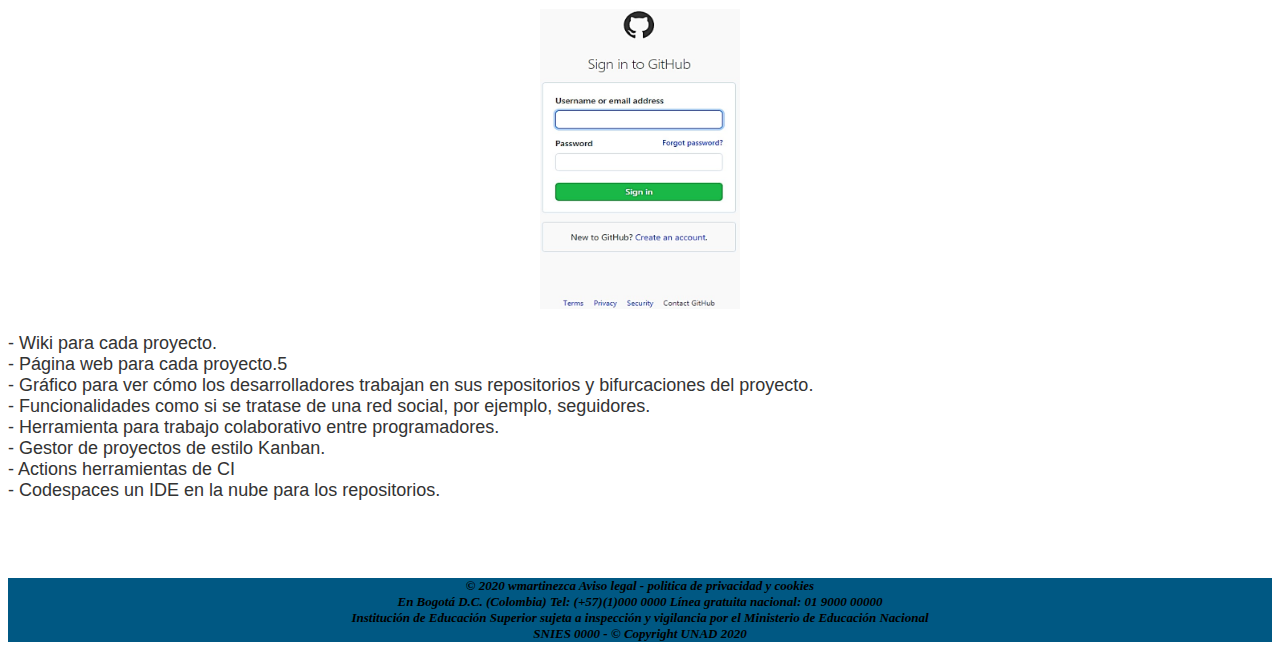
<file: GitHub.html>
<!DOCTYPE html>
<html lang="en">

<head>
  <meta charset="UTF-8">
  <meta name="viewport" content="width=device-width, initial-scale=1.0">
  <title>Document</title>
  <link rel="stylesheet" href="estilos.css">
  <link rel="stylesheet" href="hover.css">

</head>

<body>
  <header>
    <h1>
      </style><img src="logo UNAD.jpg" width="250" height="150">
      <H1 style="background-color:rgb(0, 88, 131);" style="color: white;" ALIGN=center>
        SISTEMAS DE CONTROL GIT Y GITHUB
      </H1>
  </header>
  <nav>
    <button>
      <p class="subtitulo">
        <a href="Contenido.html">Inicio</a>
      </p>
    </button>
    <button>
      <p class="subtitulo">
        <a href="Git.html">Conoce GIT</a>
      </p>
    </button>
    <button>
      <p class="subtitulo">
        <a href="GitHub.html">Conoce GITHUB</a>
      </p>
    </button>
    <button>
      <p class="subtitulo">
        <a href="Multimedia.html">Multimedia</a>
      </p>
    </button>
    <button>
      <p class="subtitulo">
        <a href="Evaluacion.html">Evaluación</a>
      </p>
    </button>
    <button>
      <p class="subtitulo">
        <a href="Autor.html">El Autor</a>
      </p>
    </button>
    <button>
      <p class="subtitulo">
        <a href="" class="box"></a>
        <input type="text" name="search" placeholder="Escribe lo que buscas" class="src" autocomplete="off" </p>
    </button>

  </nav>

  <section>
    <p>
    <h2>
      <p ALIGN=center>
        GITHUB - plataforma de desarrollo colaborativo
      </p>

    </h2>
    <br>
    <h3>
      <p>
        Que es GitHub
      </p>
    </h3>
    <br>
    <class class="cuerpo">
      Es un servicio para alojamiento de repositorios de software gestionados por Git, Github es un sitio web que usa
      Git para ofrecer a la comunidad de desarrolladores repositorios de software. En otras palabras Github es un sitio
      web pensado para que los desarrolladores puedan compartir el código de una manera fácil. <br>
      Github es un proyecto comercial, Git es un proyecto de código abierto, GITHUB NO es el único sitio en Internet que
      presenta ese modelo de negocio, existen Bitbucket y Gitlab. Sin embargo, en Github es gratuito alojar proyectos
      Open Source, lo que ha permitido que el número de proyectos no pare de crecer. <br>
      GITHUB se mantiene al alojar proyectos privados y para ello hay que pagar por una cuenta comercial o un plan de
      hosting que no es gratuito. Existen planes iniciales, para alojar hasta 5 proyectos privados a partir de 7 dólares
      por mes, bastante barato
      .</class>
    <br>
    <br>
    <br>
    </p>
    <h3>

      <h3>
        <p ALIGN=center>
          Historia
        </p>
        <br>
        <p ALIGN=center>
          <img src="GitHub.jpg" width="400" height="200">
        </p>
      </h3>
      <p>
        <class class="cuerpo">
          Github fue desarrollado por Chris Wanstrath, P. J. Hyett, Tom Preston-Werner y Scott Chacon usando Ruby on
          Rails, y empezó en 2008. Aunque la compañía, Github, Inc, existía desde 2007. <br>
          El 24 de febrero de 2009, el equipo de GitHub anunció en una charla en las oficinas centrales de Yahoo!, que
          en su primer año habían logrado acumular 46.000 repositorios públicos, 17.000 de los cuales fueron creados
          en solo 1 mes. De los restantes, 6.200 eran forks y 4.600 se habían fusionado. <br>
          El 5 de julio de 2009, anunciaron la meta de 100.000 usuarios. Y casi un mes más tarde, en otra charla en
          las oficinas de Yahoo! anunciaron que habían crecido hasta los 90.000 repositorios, llegando a los 135.000
          si se contaban los forks. <br>
          El 25 de julio de 2010, GitHub anunció que había llegado al millón de repositorios. Llegando a los 2
          millones el 20 de abril de 2012. <br>
          El 2 de junio de 2011, el portal ReadWriteWeb reportó que GitHub había sobrepasado a SourceForge y Google
          Code en total de commits. <br>
          El 9 de julio de 2012, Peter Levine dijo que los beneficios de GitHub habían crecido un 300% anualmente
          desde 2008, siendo provechoso durante casi todo el trayecto. <br>
          El 16 de enero de 2013, sobrepasaron los 3 millones de usuarios registrados y alojaban ya más de 5 millones
          de repositorios. Llegando a los 10 millones el 23 de diciembre de 2013. <br>
          En junio de 2015, GitHub abrió su primera oficina fuera de Estados Unidos, en Japón. <br>
          El 29 de julio de 2015, levantaron una ronda de inversión de 250 millones de dólares, liderada por Sequoia
          Capital. Esta ronda hizo que la valoración de la compañía ascendiera a los 2 billones de dólares. <br>
          En 2016, Forbes Clous 100 listó a GitHub como la número 14. <br>
          El 28 de febrero de 2018, GitHub fue víctima del segundo mayor ataque de denegación de servicio (DDoS) de la
          historia. Llegando a recibir un tráfico de 1.35 terabits por segundo. <br>
          El 4 de junio de 2018, Microsoft anunció la compra de la compañía por un importe de 7500 millones de
          dólares. Cerrándose la adquisición el 26 de octubre de 2018. <br>
          El 28 de julio de 2020 GitHub hizo publica su hoja de ruta donde da a conocer todos los nuevos avances y los
          desarrollos futuros que prepara esta plataforma. El objetivo principal es que el mundo este preparado para
          los nuevos cambios que se avecinan. <br><br> </class>
      </p>

      <h3>
        <p ALIGN=center>
          Características
        </p>
        <br>
        <p ALIGN=center>
          <img src="Imagen GITHUB 2.jpg" width="200" height="300">
        </p>
      </h3>
      <p>
        <class class="cuerpo">
          - Wiki para cada proyecto. <br>
          - Página web para cada proyecto.5​ <br>
          - Gráfico para ver cómo los desarrolladores trabajan en sus repositorios y bifurcaciones del proyecto. <br>
          - Funcionalidades como si se tratase de una red social, por ejemplo, seguidores. <br>
          - Herramienta para trabajo colaborativo entre programadores. <br>
          - Gestor de proyectos de estilo Kanban. <br>
          - Actions herramientas de CI <br>
          - Codespaces un IDE en la nube para los repositorios. <br> <br> </class>
      </p>




      </p>

  </section>
  </nav>
  <br>
  <footer>
    <h5>
      <p class="pie" ALIGN=center>
        © 2020 wmartinezca
        Aviso legal - politica de privacidad y cookies <br>
        En Bogotá D.C. (Colombia) Tel: (+57)(1)000 0000 Línea gratuita nacional: 01 9000 00000 <br>
        Institución de Educación Superior sujeta a inspección y vigilancia por el Ministerio de Educación Nacional <br>
        SNIES 0000 - © Copyright UNAD 2020

      </p>
    </h5>
  </footer>

</body>

</html>
</file>
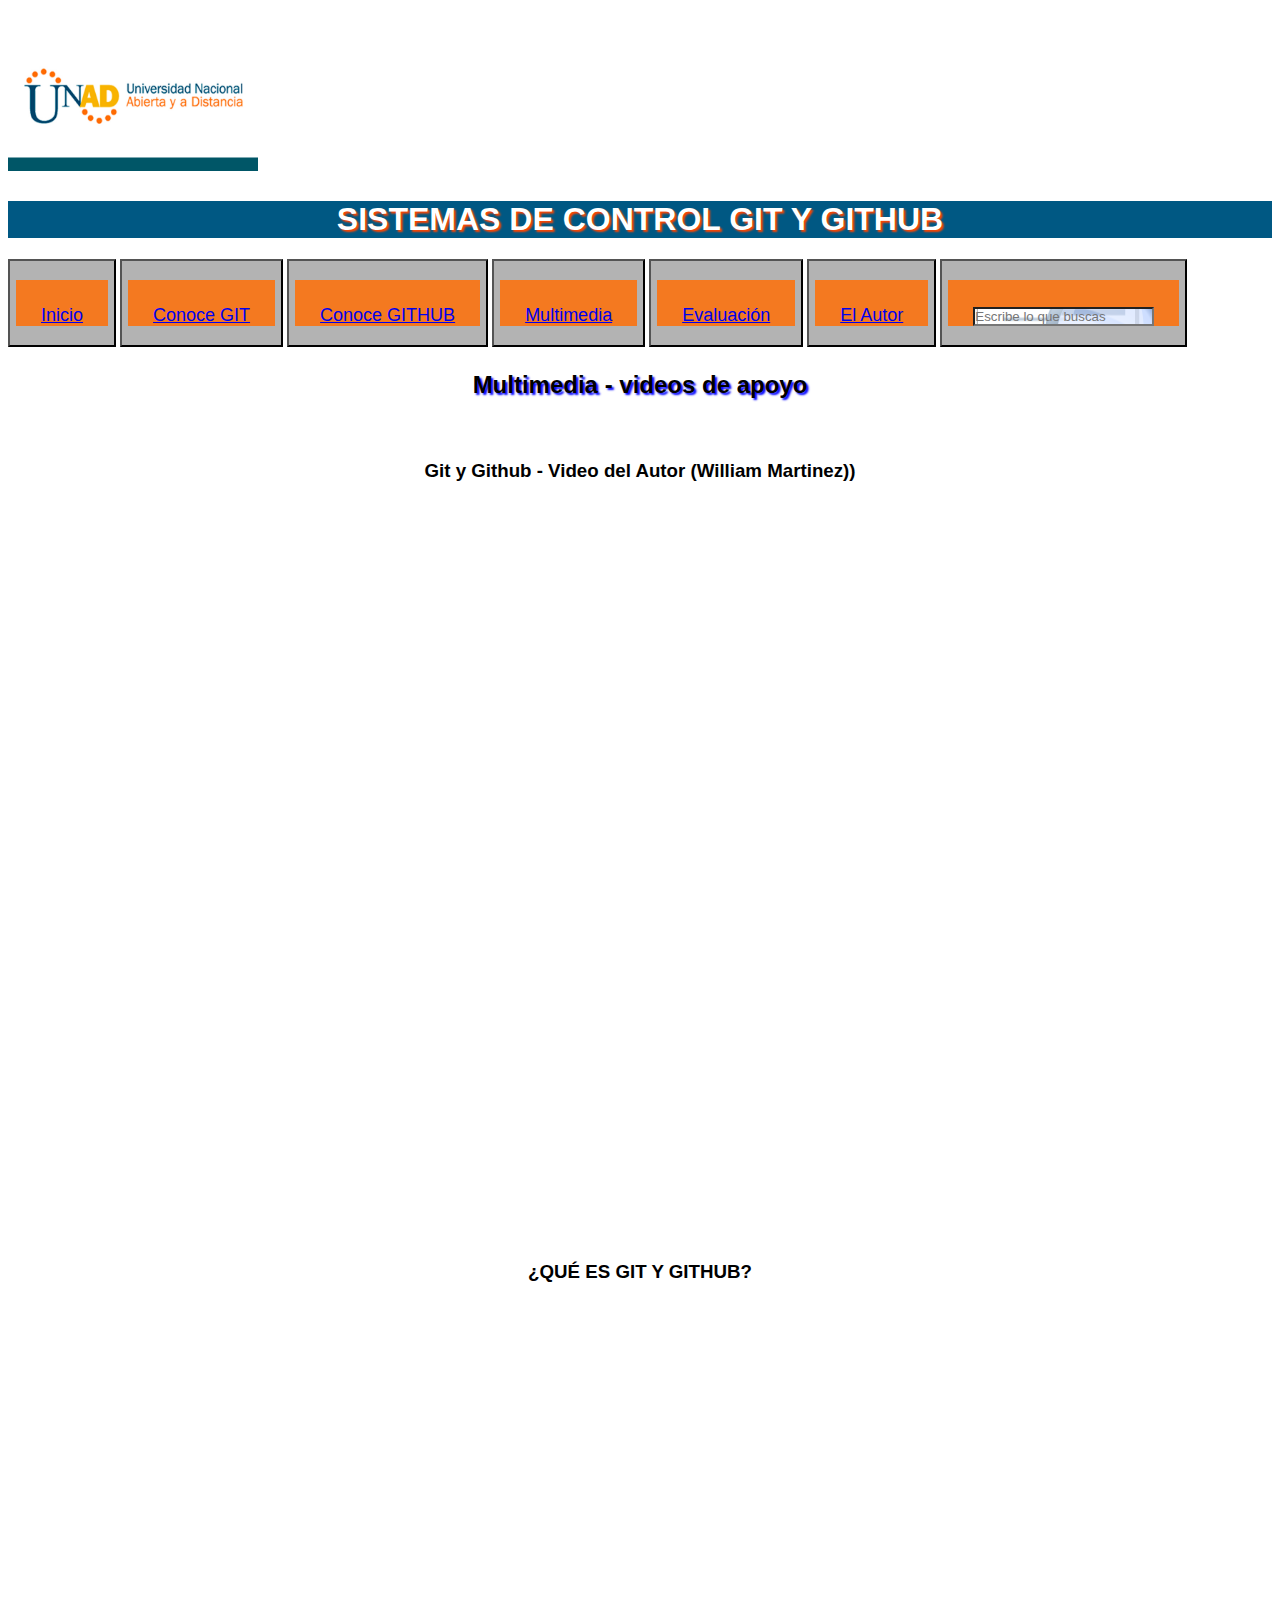
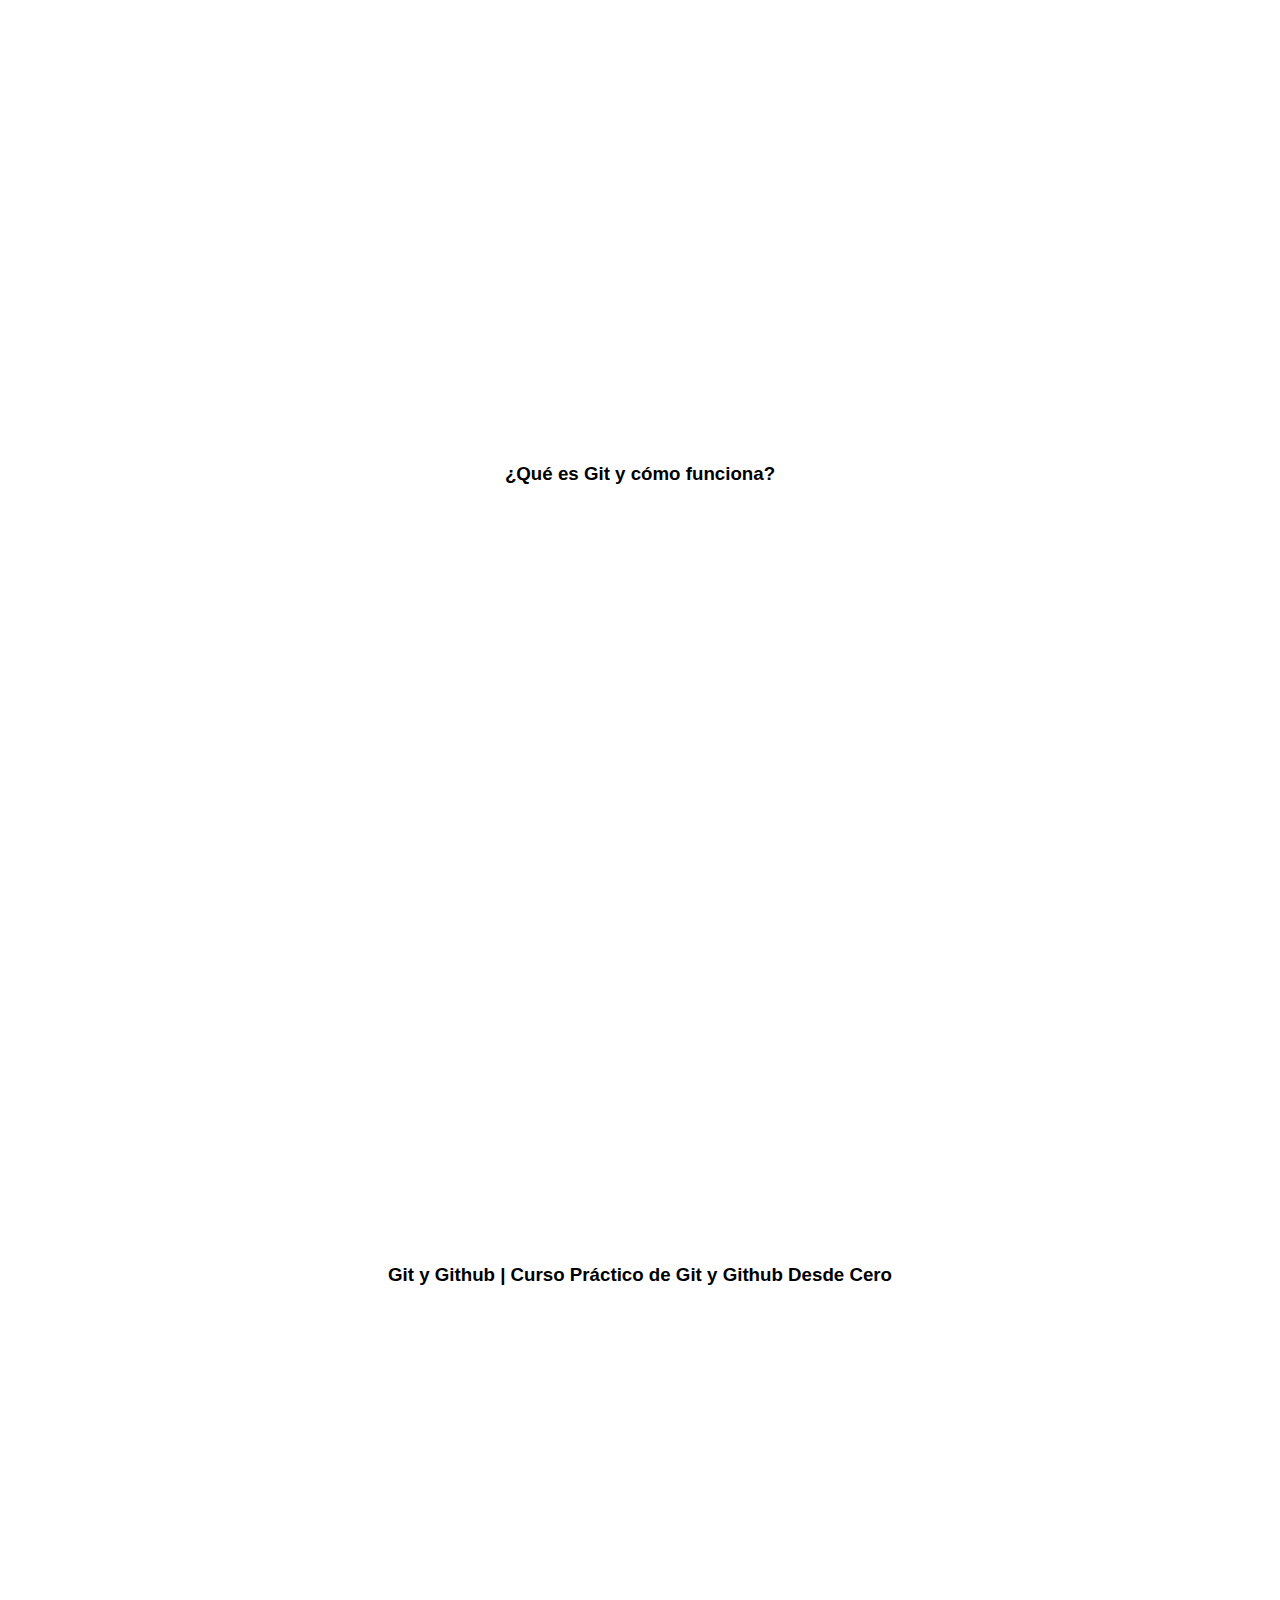
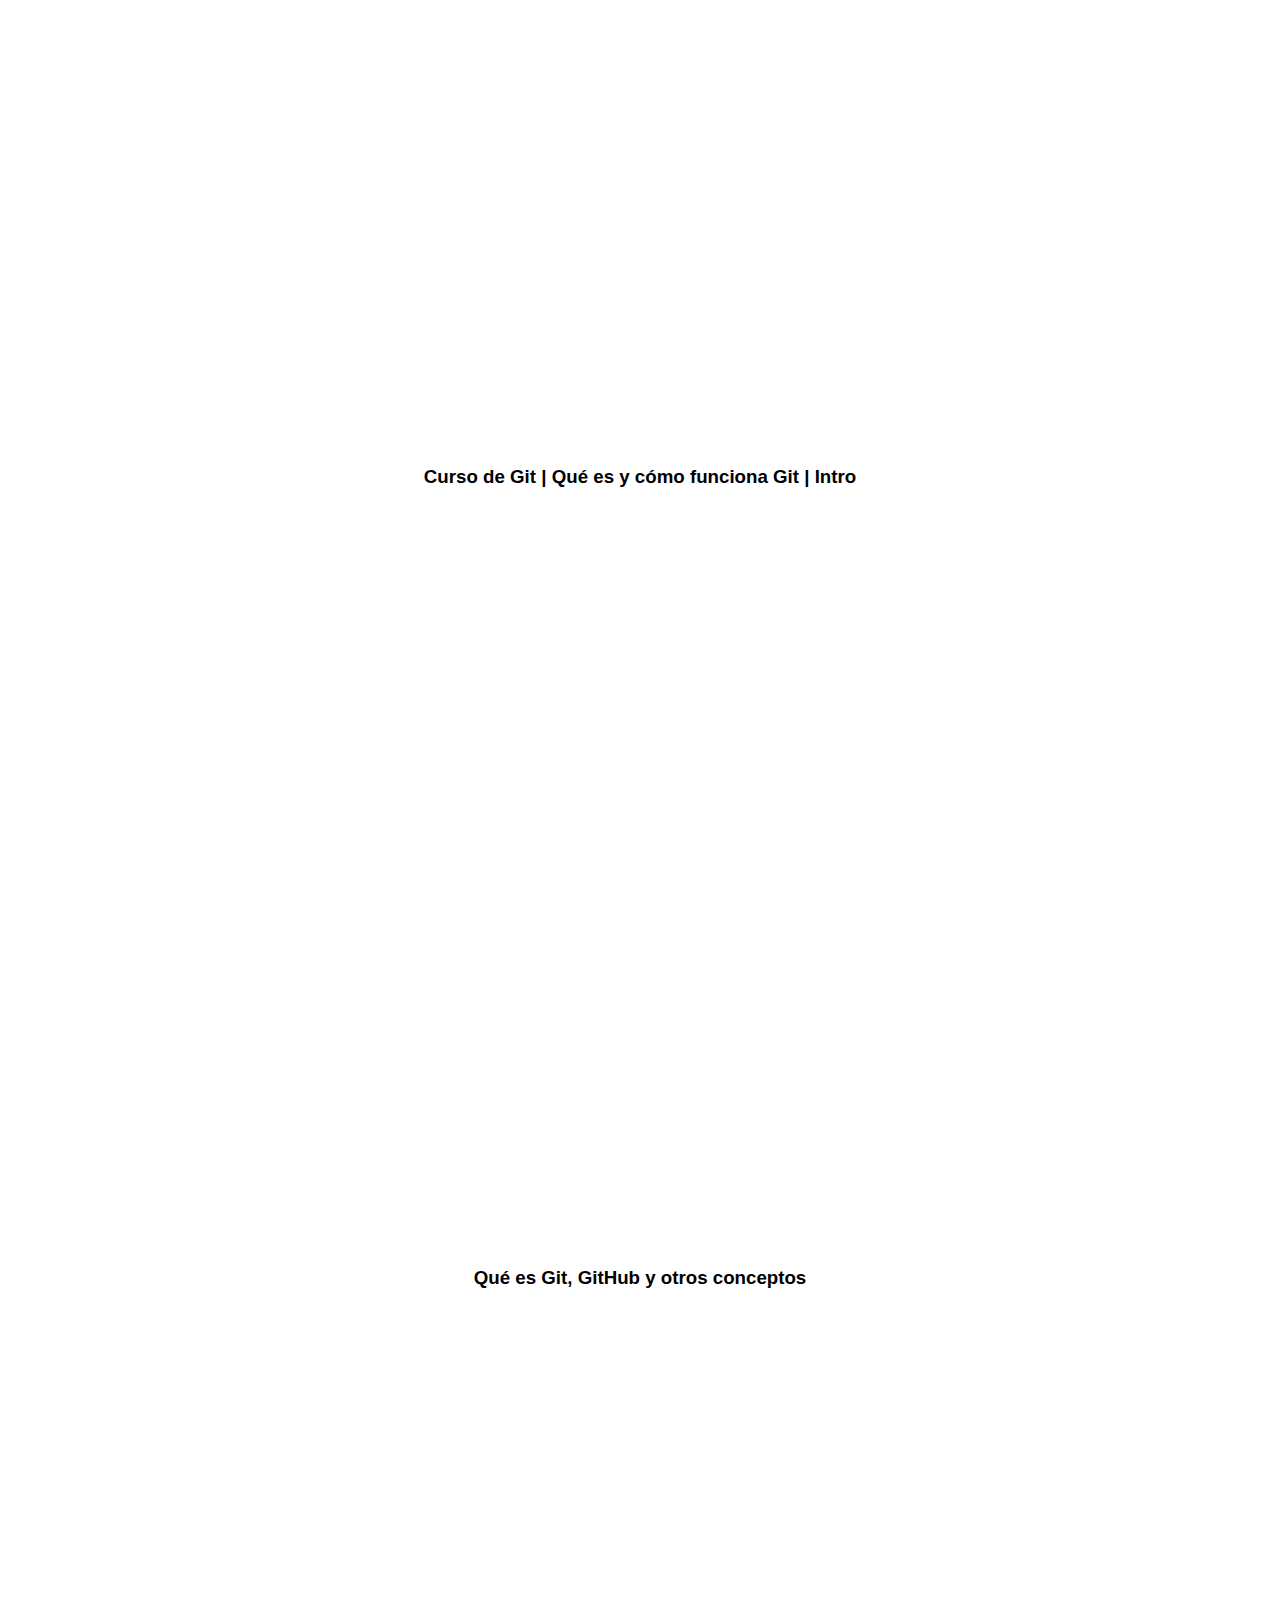
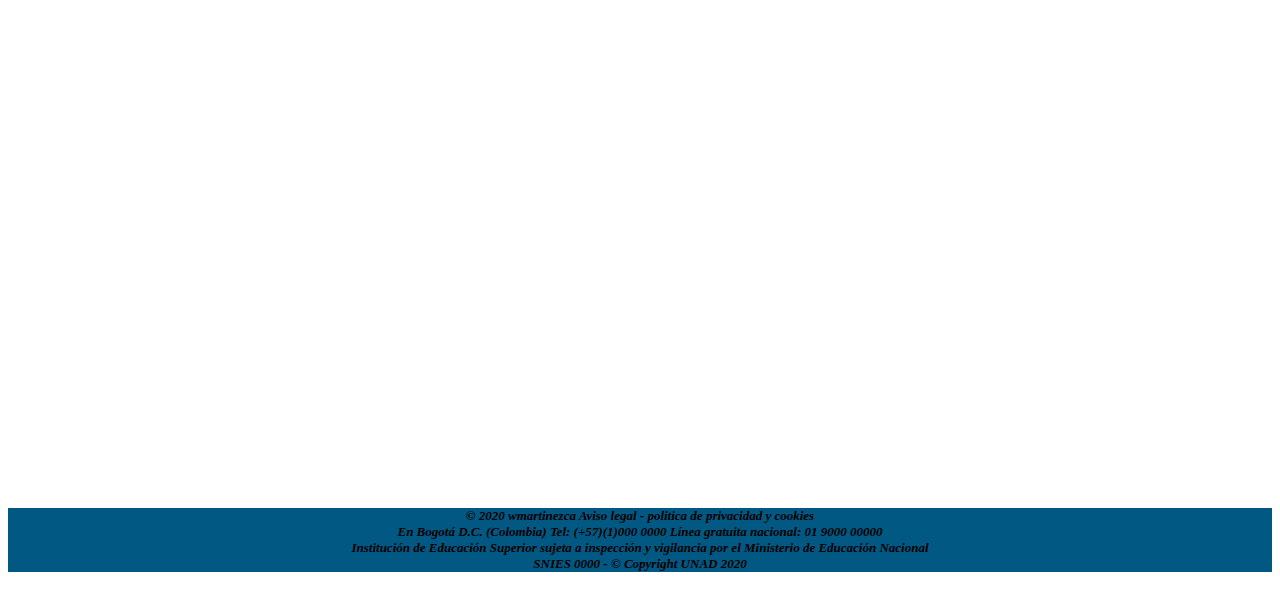
<file: Multimedia.html>
<!DOCTYPE html>
<html lang="en">

<head>
  <meta charset="UTF-8">
  <meta name="viewport" content="width=device-width, initial-scale=1.0">
  <title>Document</title>
  <link rel="stylesheet" href="estilos.css">
  <link rel="stylesheet" href="hover.css">

</head>

<body>
  <header>
    <h1>
      </style><img src="logo UNAD.jpg" width="250" height="150">
      <H1 style="background-color:rgb(0, 88, 131);" style="color: white;" ALIGN=center>
        SISTEMAS DE CONTROL GIT Y GITHUB
      </H1>
  </header>
  <nav>
    <button>
      <p class="subtitulo">
        <a href="Contenido.html">Inicio</a>
      </p>
    </button>
    <button>
      <p class="subtitulo">
        <a href="Git.html">Conoce GIT</a>
      </p>
    </button>
    <button>
      <p class="subtitulo">
        <a href="GitHub.html">Conoce GITHUB</a>
      </p>
    </button>
    <button>
      <p class="subtitulo">
        <a href="Multimedia.html">Multimedia</a>
      </p>
    </button>
    <button>
      <p class="subtitulo">
        <a href="Evaluacion.html">Evaluación</a>
      </p>
    </button>
    <button>
      <p class="subtitulo">
        <a href="Autor.html">El Autor</a>
      </p>
    </button>
    <button>
      <p class="subtitulo">
        <a href="" class="box"></a>
        <input type="text" name="search" placeholder="Escribe lo que buscas" class="src" autocomplete="off" </p>
    </button>

  </nav>

  <section>
    <p>
    <h2>
      <p ALIGN=center>
        Multimedia - videos de apoyo
      </p>
    </h2>
    <br>

    <h3>
      <p ALIGN=center>
        Git y Github - Video del Autor (William Martinez))
      </p>
    </h3>

    <div ALIGN=center>
      <iframe width="560" height="315" src="https://www.youtube.com/embed/fi-zw2yuRxU" frameborder="0"
        allow="accelerometer; autoplay; clipboard-write; encrypted-media; gyroscope; picture-in-picture"
        allowfullscreen></iframe>
    </div> <br>



    <h3>
      <p ALIGN=center>
        ¿QUÉ ES GIT Y GITHUB?
      </p>
    </h3>

    <div ALIGN=center>
      <iframe width="560" height="315" src="https://www.youtube.com/embed/YlBy34ECh2s" frameborder="0"
        allow="accelerometer; autoplay; clipboard-write; encrypted-media; gyroscope; picture-in-picture"
        allowfullscreen></iframe>
    </div> <br>



    <h3>
      <p ALIGN=center>
        ¿Qué es Git y cómo funciona?
      </p>
    </h3>

    <div ALIGN=center>
      <iframe width="560" height="315" src="https://www.youtube.com/embed/jGehuhFhtnE" frameborder="0"
        allow="accelerometer; autoplay; clipboard-write; encrypted-media; gyroscope; picture-in-picture"
        allowfullscreen></iframe>
    </div> <br>



    <h3>
      <p ALIGN=center>
        Git y Github | Curso Práctico de Git y Github Desde Cero
      </p>
    </h3>

    <div ALIGN=center>
      <iframe width="560" height="315" src="https://www.youtube.com/embed/HiXLkL42tMU" frameborder="0"
        allow="accelerometer; autoplay; clipboard-write; encrypted-media; gyroscope; picture-in-picture"
        allowfullscreen></iframe>
    </div> <br>



    <h3>
      <p ALIGN=center>
        Curso de Git | Qué es y cómo funciona Git | Intro
      </p>
    </h3>

    <div ALIGN=center>
      <iframe width="560" height="315" src="https://www.youtube.com/embed/Uw8SIaAK-vw" frameborder="0"
        allow="accelerometer; autoplay; clipboard-write; encrypted-media; gyroscope; picture-in-picture"
        allowfullscreen></iframe>
    </div> <br>




    <h3>
      <p ALIGN=center>
        Qué es Git, GitHub y otros conceptos
      </p>
    </h3>

    <div ALIGN=center>
      <iframe width="560" height="315" src="https://www.youtube.com/embed/-GMlTMOTvUM" frameborder="0"
        allow="accelerometer; autoplay; clipboard-write; encrypted-media; gyroscope; picture-in-picture"
        allowfullscreen></iframe>
    </div> <br>

    <br>


  </section>
  </nav>
  <br>
  <footer>
    <h5>
      <p class="pie" ALIGN=center>
        © 2020 wmartinezca
        Aviso legal - politica de privacidad y cookies <br>
        En Bogotá D.C. (Colombia) Tel: (+57)(1)000 0000 Línea gratuita nacional: 01 9000 00000 <br>
        Institución de Educación Superior sujeta a inspección y vigilancia por el Ministerio de Educación Nacional <br>
        SNIES 0000 - © Copyright UNAD 2020

      </p>
    </h5>
  </footer>

</body>

</html>
</file>
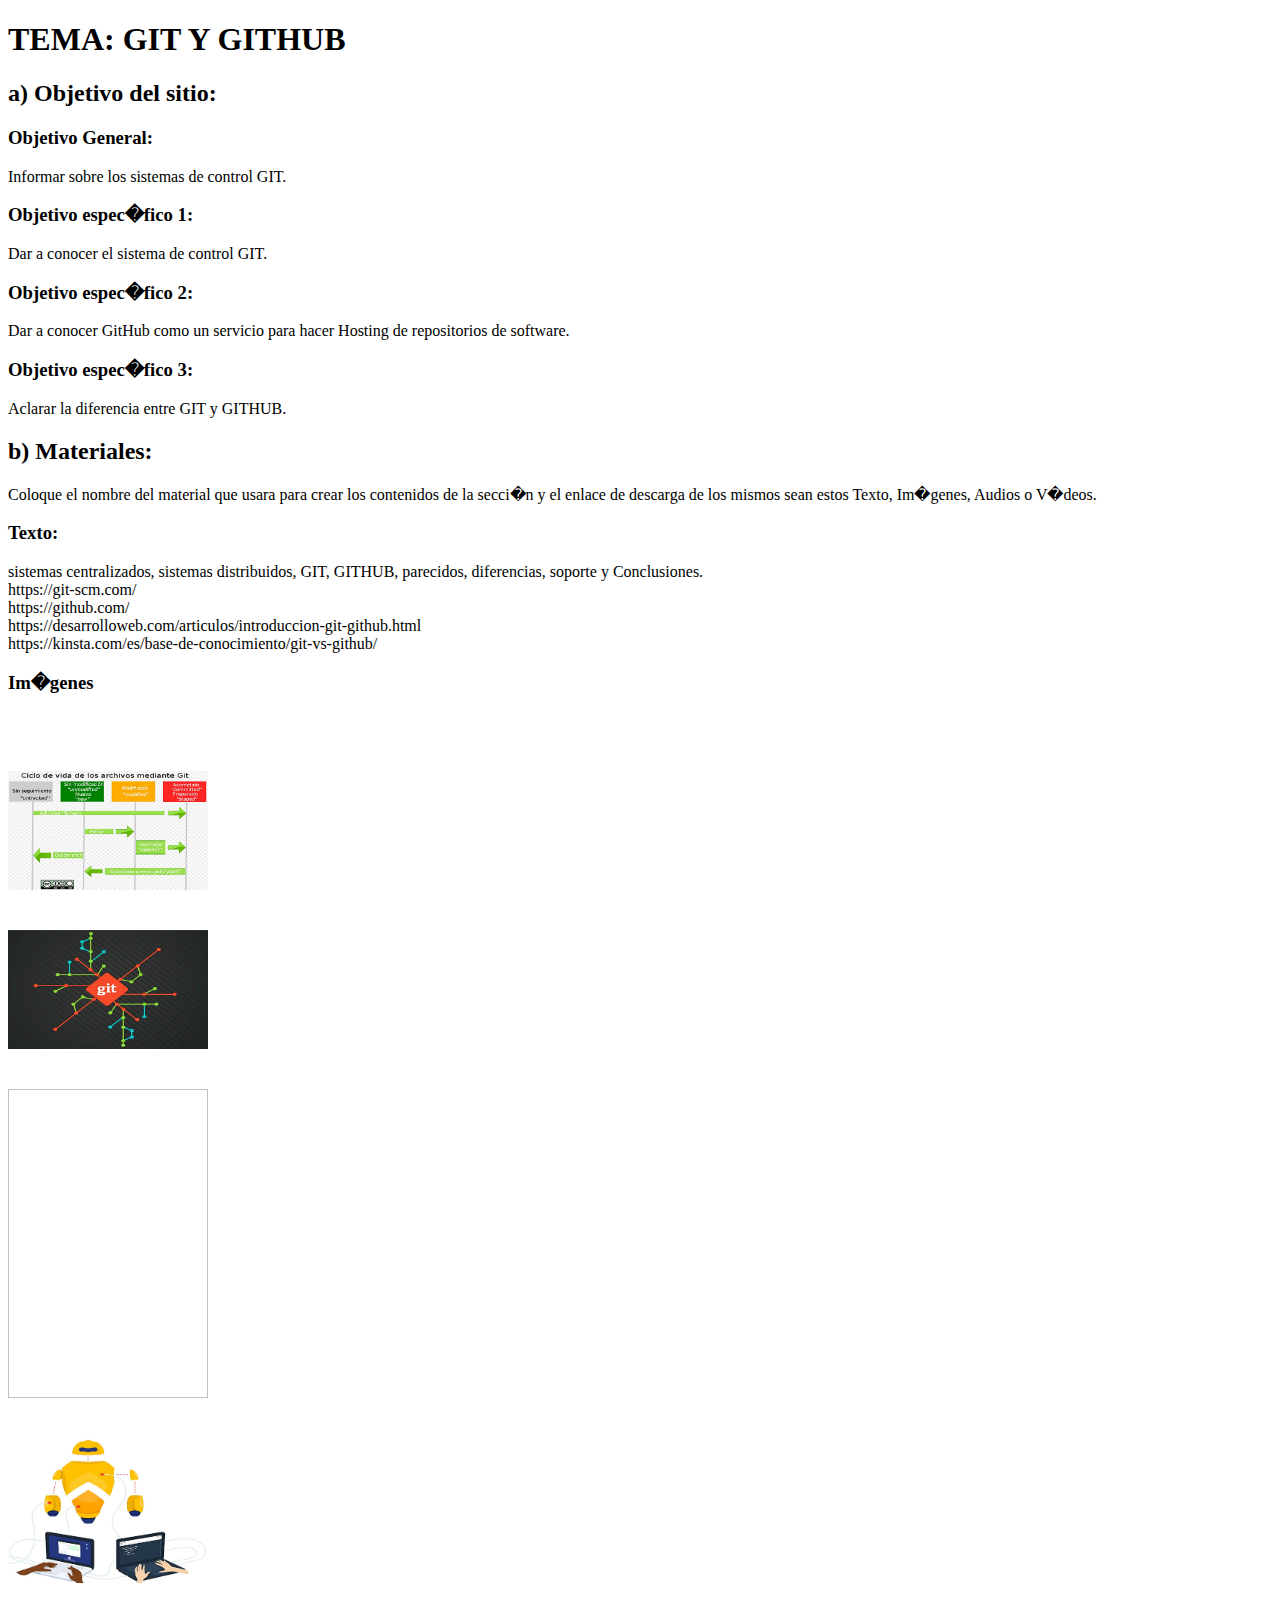
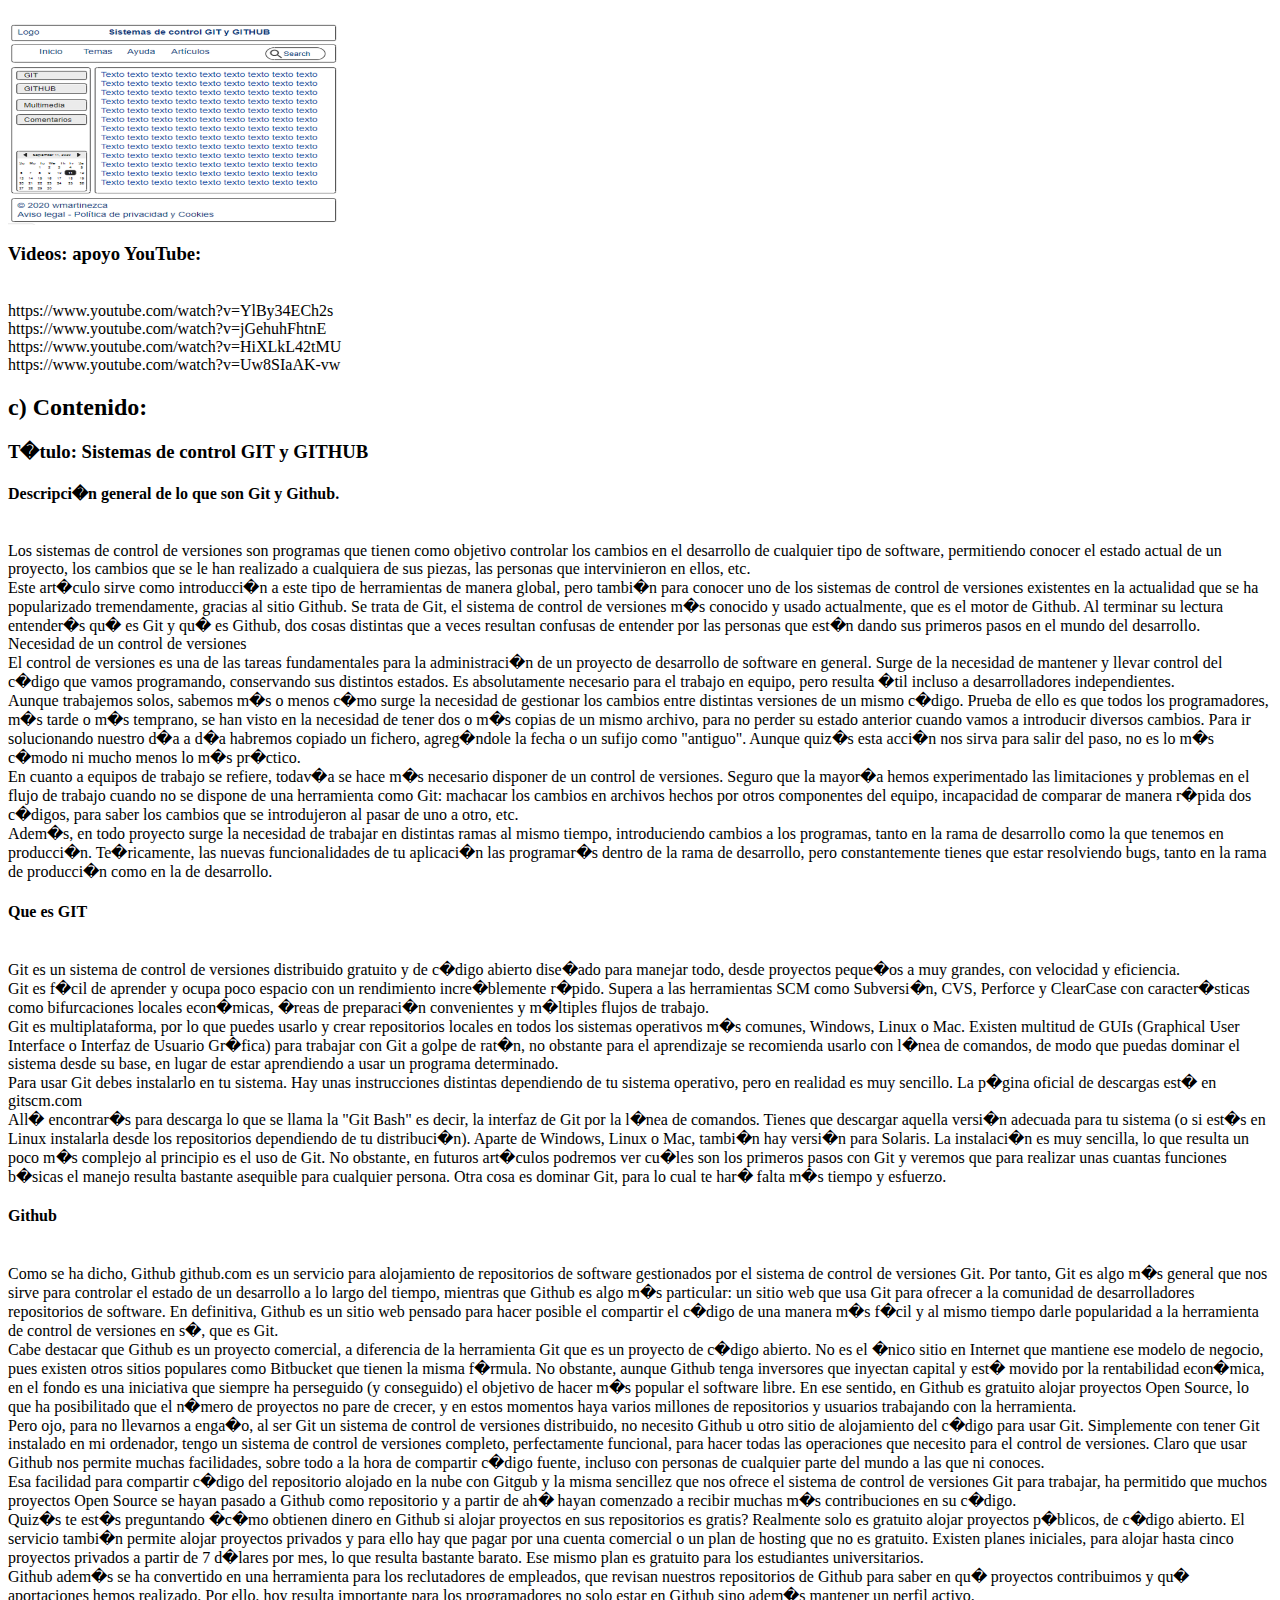
<file: planing.html>
<!DOCTYPE html>
<html>
  <head>
    <title>William Martinez Camargo</title>
  </head>
  <body>
    <h1>TEMA: GIT Y GITHUB</h1>
    <p></p>
    <h2>a)  Objetivo del sitio:</h2> 
      <p><h3>Objetivo General:</h3> Informar sobre los sistemas de control GIT.<br>
<h3>Objetivo espec�fico 1:</h3> Dar a conocer el sistema de control GIT.<br>
<h3>Objetivo espec�fico 2:</h3> Dar a conocer GitHub como un servicio para hacer Hosting de repositorios de software.<br>
<h3>Objetivo espec�fico 3:</h3> Aclarar la diferencia entre GIT y GITHUB.</p>
    <h2>b) Materiales:</h2>
    <p>Coloque el nombre del material que usara para crear los contenidos de la secci�n y el enlace de descarga de los mismos sean estos Texto, Im�genes, Audios o V�deos.<br>
<h3>Texto:</h3> sistemas centralizados, sistemas distribuidos, GIT, GITHUB, parecidos, diferencias, soporte y Conclusiones.<br>
https://git-scm.com/<br>
https://github.com/ <br>
https://desarrolloweb.com/articulos/introduccion-git-github.html<br>
https://kinsta.com/es/base-de-conocimiento/git-vs-github/<br>
<h3>Im�genes</h3><br><img src="Imagen GIT.jpg" width=200px height= 119px style= "position: relative; top: 40px;"><br><br><br> <img src="Imagen GIT2.jpg" width=200px height= 119px style= "position: relative; top: 40px;"><br><br><br><img id= src="Imagen GITHUB 2.jpg" width=200px height= 309px style= "position: relative; top: 40px;"><br><br><br><img src="Imagen GITHUB.jpg" width=200px height= 145px style= "position: relative; top: 40px;"><br><br><br><img src="Maqueta Wmartinezca.png" width=331px height= 202px style= "position: relative; top: 40px;"><br><br><br>
<h3>Videos: apoyo YouTube: </h3><br>
https://www.youtube.com/watch?v=YlBy34ECh2s <br>
https://www.youtube.com/watch?v=jGehuhFhtnE <br>
https://www.youtube.com/watch?v=HiXLkL42tMU<br>
https://www.youtube.com/watch?v=Uw8SIaAK-vw<br>
</p> 
    <h2>c) Contenido:</h2>
     <p><h3>T�tulo: Sistemas de control GIT y GITHUB</h3><h4>Descripci�n general de lo que son Git y Github.</h4><br>Los sistemas de control de versiones son programas que tienen como objetivo controlar los cambios en el desarrollo de cualquier tipo de software, permitiendo conocer el estado actual de un proyecto, los cambios que se le han realizado a cualquiera de sus piezas, las personas que intervinieron en ellos, etc.<br>Este art�culo sirve como introducci�n a este tipo de herramientas de manera global, pero tambi�n para conocer uno de los sistemas de control de versiones existentes en la actualidad que se ha popularizado tremendamente, gracias al sitio Github. Se trata de Git, el sistema de control de versiones m�s conocido y usado actualmente, que es el motor de Github. Al terminar su lectura entender�s qu� es Git y qu� es Github, dos cosas distintas que a veces resultan confusas de entender por las personas que est�n dando sus primeros pasos en el mundo del desarrollo.<br>Necesidad de un control de versiones<br>El control de versiones es una de las tareas fundamentales para la administraci�n de un proyecto de desarrollo de software en general. Surge de la necesidad de mantener y llevar control del c�digo que vamos programando, conservando sus distintos estados. Es absolutamente necesario para el trabajo en equipo, pero resulta �til incluso a desarrolladores independientes.<br>Aunque trabajemos solos, sabemos m�s o menos c�mo surge la necesidad de gestionar los cambios entre distintas versiones de un mismo c�digo. Prueba de ello es que todos los programadores, m�s tarde o m�s temprano, se han visto en la necesidad de tener dos o m�s copias de un mismo archivo, para no perder su estado anterior cuando vamos a introducir diversos cambios. Para ir solucionando nuestro d�a a d�a habremos copiado un fichero, agreg�ndole la fecha o un sufijo como "antiguo". Aunque quiz�s esta acci�n nos sirva para salir del paso, no es lo m�s c�modo ni mucho menos lo m�s pr�ctico.<br>En cuanto a equipos de trabajo se refiere, todav�a se hace m�s necesario disponer de un control de versiones. Seguro que la mayor�a hemos experimentado las limitaciones y problemas en el flujo de trabajo cuando no se dispone de una herramienta como Git: machacar los cambios en archivos hechos por otros componentes del equipo, incapacidad de comparar de manera r�pida dos c�digos, para saber los cambios que se introdujeron al pasar de uno a otro, etc.<br>
Adem�s, en todo proyecto surge la necesidad de trabajar en distintas ramas al mismo tiempo, introduciendo cambios a los programas, tanto en la rama de desarrollo como la que tenemos en producci�n. Te�ricamente, las nuevas funcionalidades de tu aplicaci�n las programar�s dentro de la rama de desarrollo, pero constantemente tienes que estar resolviendo bugs, tanto en la rama de producci�n como en la de desarrollo.
<br><h4>Que es GIT</h4><br>Git es un sistema de control de versiones distribuido gratuito y de c�digo abierto dise�ado para manejar todo, desde proyectos peque�os a muy grandes, con velocidad y eficiencia.<br>Git es f�cil de aprender y ocupa poco espacio con un rendimiento incre�blemente r�pido. Supera a las herramientas SCM como Subversi�n, CVS, Perforce y ClearCase con caracter�sticas como bifurcaciones locales econ�micas, �reas de preparaci�n convenientes y m�ltiples flujos de trabajo.<br>Git es multiplataforma, por lo que puedes usarlo y crear repositorios locales en todos los sistemas operativos m�s comunes, Windows, Linux o Mac. Existen multitud de GUIs (Graphical User Interface o Interfaz de Usuario Gr�fica) para trabajar con Git a golpe de rat�n, no obstante para el aprendizaje se recomienda usarlo con l�nea de comandos, de modo que puedas dominar el sistema desde su base, en lugar de estar aprendiendo a usar un programa determinado.<br>Para usar Git debes instalarlo en tu sistema. Hay unas instrucciones distintas dependiendo de tu sistema operativo, pero en realidad es muy sencillo. La p�gina oficial de descargas est� en gitscm.com<br>All� encontrar�s para descarga lo que se llama la "Git Bash" es decir, la interfaz de Git por la l�nea de comandos. Tienes que descargar aquella versi�n adecuada para tu sistema (o si est�s en Linux instalarla desde los repositorios dependiendo de tu distribuci�n). Aparte de Windows, Linux o Mac, tambi�n hay versi�n para Solaris. La instalaci�n es muy sencilla, lo que resulta un poco m�s complejo al principio es el uso de Git. No obstante, en futuros art�culos podremos ver cu�les son los primeros pasos con Git y veremos que para realizar unas cuantas funciones b�sicas el manejo resulta bastante asequible para cualquier persona. Otra cosa es dominar Git, para lo cual te har� falta m�s tiempo y esfuerzo.<br><h4>Github</h4><br>Como se ha dicho, Github github.com es un servicio para alojamiento de repositorios de software gestionados por el sistema de control de versiones Git. Por tanto, Git es algo m�s general que nos sirve para controlar el estado de un desarrollo a lo largo del tiempo, mientras que Github es algo m�s particular: un sitio web que usa Git para ofrecer a la comunidad de desarrolladores repositorios de software. En definitiva, Github es un sitio web pensado para hacer posible el compartir el c�digo de una manera m�s f�cil y al mismo tiempo darle popularidad a la herramienta de control de versiones en s�, que es Git.<br>Cabe destacar que Github es un proyecto comercial, a diferencia de la herramienta Git que es un proyecto de c�digo abierto. No es el �nico sitio en Internet que mantiene ese modelo de negocio, pues existen otros sitios populares como Bitbucket que tienen la misma f�rmula. No obstante, aunque Github tenga inversores que inyectan capital y est� movido por la rentabilidad econ�mica, en el fondo es una iniciativa que siempre ha perseguido (y conseguido) el objetivo de hacer m�s popular el software libre. En ese sentido, en Github es gratuito alojar proyectos Open Source, lo que ha posibilitado que el n�mero de proyectos no pare de crecer, y en estos momentos haya varios millones de repositorios y usuarios trabajando con la herramienta.<br>Pero ojo, para no llevarnos a enga�o, al ser Git un sistema de control de versiones distribuido, no necesito Github u otro sitio de alojamiento del c�digo para usar Git. Simplemente con tener Git instalado en mi ordenador, tengo un sistema de control de versiones completo, perfectamente funcional, para hacer todas las operaciones que necesito para el control de versiones. Claro que usar Github nos permite muchas facilidades, sobre todo a la hora de compartir c�digo fuente, incluso con personas de cualquier parte del mundo a las que ni conoces.<br>Esa facilidad para compartir c�digo del repositorio alojado en la nube con Gitgub y la misma sencillez que nos ofrece el sistema de control de versiones Git para trabajar, ha permitido que muchos proyectos Open Source se hayan pasado a Github como repositorio y a partir de ah� hayan comenzado a recibir muchas m�s contribuciones en su c�digo.<br>Quiz�s te est�s preguntando �c�mo obtienen dinero en Github si alojar proyectos en sus repositorios es gratis? Realmente solo es gratuito alojar proyectos p�blicos, de c�digo abierto. El servicio tambi�n permite alojar proyectos privados y para ello hay que pagar por una cuenta comercial o un plan de hosting que no es gratuito. Existen planes iniciales, para alojar hasta cinco proyectos privados a partir de 7 d�lares por mes, lo que resulta bastante barato. Ese mismo plan es gratuito para los estudiantes universitarios.<br>Github adem�s se ha convertido en una herramienta para los reclutadores de empleados, que revisan nuestros repositorios de Github para saber en qu� proyectos contribuimos y qu� aportaciones hemos realizado. Por ello, hoy resulta importante para los programadores no solo estar en Github sino adem�s mantener un perfil activo.
     </p>
  </body>
<html>
</file>
<file: estilos.css>
h1 {
      text-shadow: 2px 2px 2px orangered;
      color: white;
      font-family: Impact, Haettenschweiler, 'Arial Narrow Bold', sans-serif;
    }

    h2 {
      text-shadow: 2px 2px 2px blue;
      color: black;
      font-family: Verdana, Geneva, Tahoma, sans-serif;
    }

    h3 {
      color: black;
      font-family: Impact, Haettenschweiler, 'Arial Narrow Bold', sans-serif;
    }

    h4 {
      color: grey;      
      font-family: Verdana, Geneva, Tahoma, sans-serif;
    }
    .titulo{
      color: white;
      font-size: x-large;
      font-family: 'Franklin Gothic Medium', 'Arial Narrow', Arial, sans-serif;
      background: rgb(240, 180, 41); 
    }
    .subtitulo{
      text-shadow: rgb(128, 128, 128);
      padding: 25px 25px 0px 25px;
      color: blue;
      font-size: large;
      font-family: 'Franklin Gothic Medium', 'Arial Narrow', Arial, sans-serif;
      background: rgb(244, 121, 32);      
    }
    .subtitulodos{
      padding: 25px 0px 0px 0px;
      color: blue;
      font-size: large;
      font-style: normal;
      font-family: 'Franklin Gothic Medium', 'Arial Narrow', Arial, sans-serif;      
    }
    .cuerpo{      
      padding: 25px 0px 0px 0px;
      color: rgb(51, 51, 51);
      font-size: large;
      font-style: normal;
      font-family: Arial, Helvetica, sans-serif;      
    }
    .pie{      
      color: black;
      font-size: small;
      font-style: oblique;
      font-family: 'Times New Roman', Times, serif;
      background: rgb(0, 88, 131);
    }
    .buscar{
      display: flex;
      align-items: flex-end;      
    }
    .box{
      position: absolute;
      top: 50%;
      left: 50%;
      color: rgb(0, 88, 131);
      font-size: large;
      padding: 5px 35px;
      font-family: 'Franklin Gothic Medium', 'Arial Narrow', Arial, sans-serif;
      transform: translate(-50%, -50%);
    }
    input.src{
      padding: 0px 0px;
      background: #fff url("search-icon1.png") no-repeat -10px center ;
      transition: all .5s;
    }
    input.src:hover{
      background:rgb(51, 51, 51);
      box-shadow: rgb(0, 0, 5);
    }
    .border{
      border: rgb(240, 180, 41) 8px groove;
      background: rgb(179, 179 , 179);
    }
    iframe{
      width: 70%; 
      height: 80vh; 
    }

    .sombra {
    box-shadow: 2px 3px 5px 1px rgba(0,0,0,0.50);
</file>
<file: hover.css>
button{
      background: rgb(179, 179, 179);
      color: green;
      font-size: x-large;
      font-family: 'Franklin Gothic Medium', 'Arial Narrow', Arial, sans-serif;
      bottom: auto;
    }
    button:hover{
      background: rgb(128, 128, 128);
      color: rgb(0, 38, 255);
      font-size: x-large;
      font-family: 'Franklin Gothic Medium', 'Arial Narrow', Arial, sans-serif;
      bottom: auto;      
    }
    button:active{
      background: rgb(51, 51, 51);
    }
</file>
